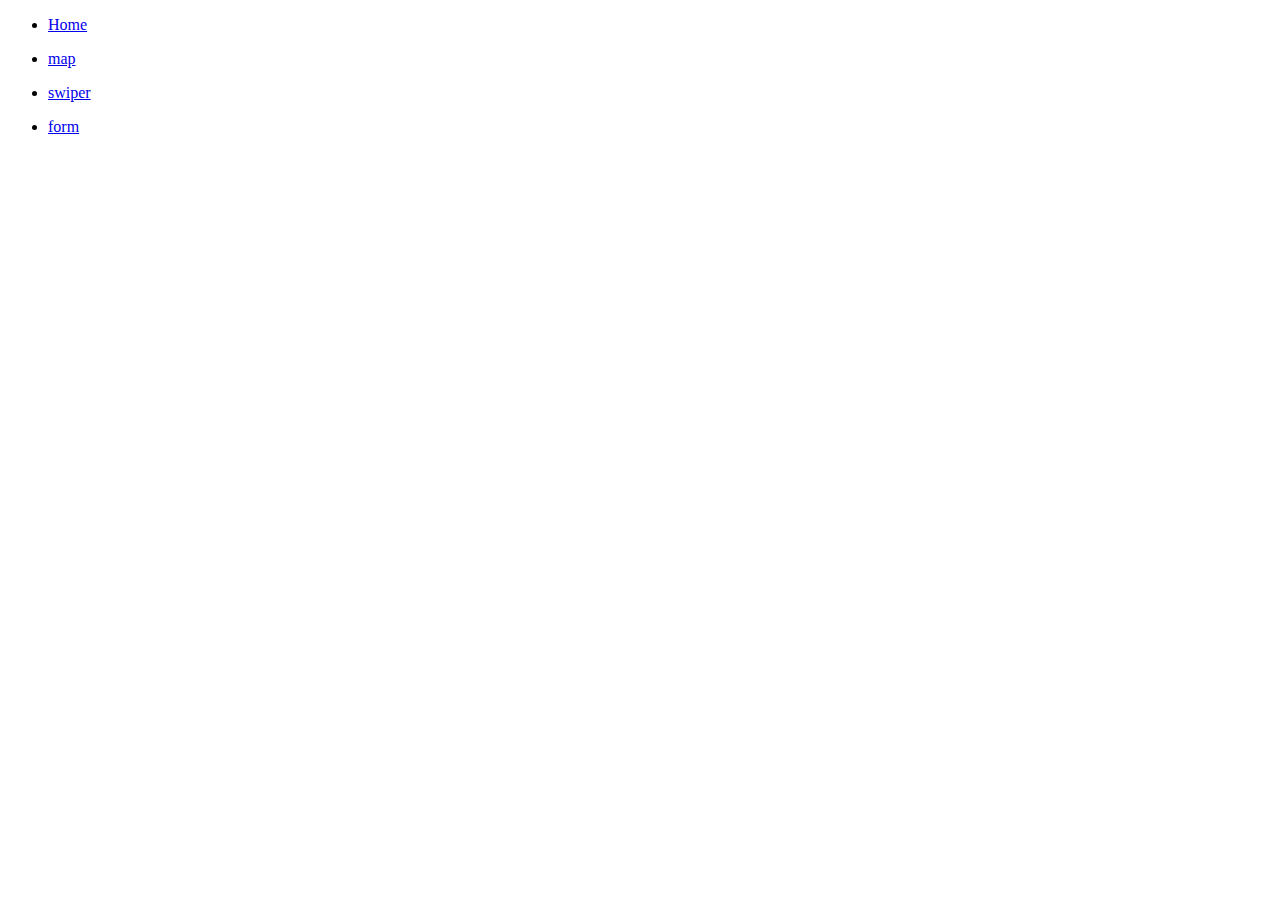
<file: index.html>
<!DOCTYPE html>
<html lang="en">
  <head>
    <meta charset="UTF-8" />
    <meta http-equiv="X-UA-Compatible" content="IE=edge" />
    <meta name="viewport" content="width=device-width, initial-scale=1.0" />
    <title>Document</title>
    <link rel="stylesheet" href="css/index.css" />
  </head>
  <body>
    <header>
      <ul class="nav_links">
        <li class="link">
          <a href="index.html"><p>Home</p></a>
        </li>

        <li class="link">
          <a href="map.html"><p>map</p></a>
        </li>

        <li class="link">
          <a href="sviper.html"><p>swiper</p></a>
        </li>

        <li class="link">
          <a href="./form/form.html"><p>form</p></a>
        </li>
      </ul>
    </header>
  </body>
</html>
</file>
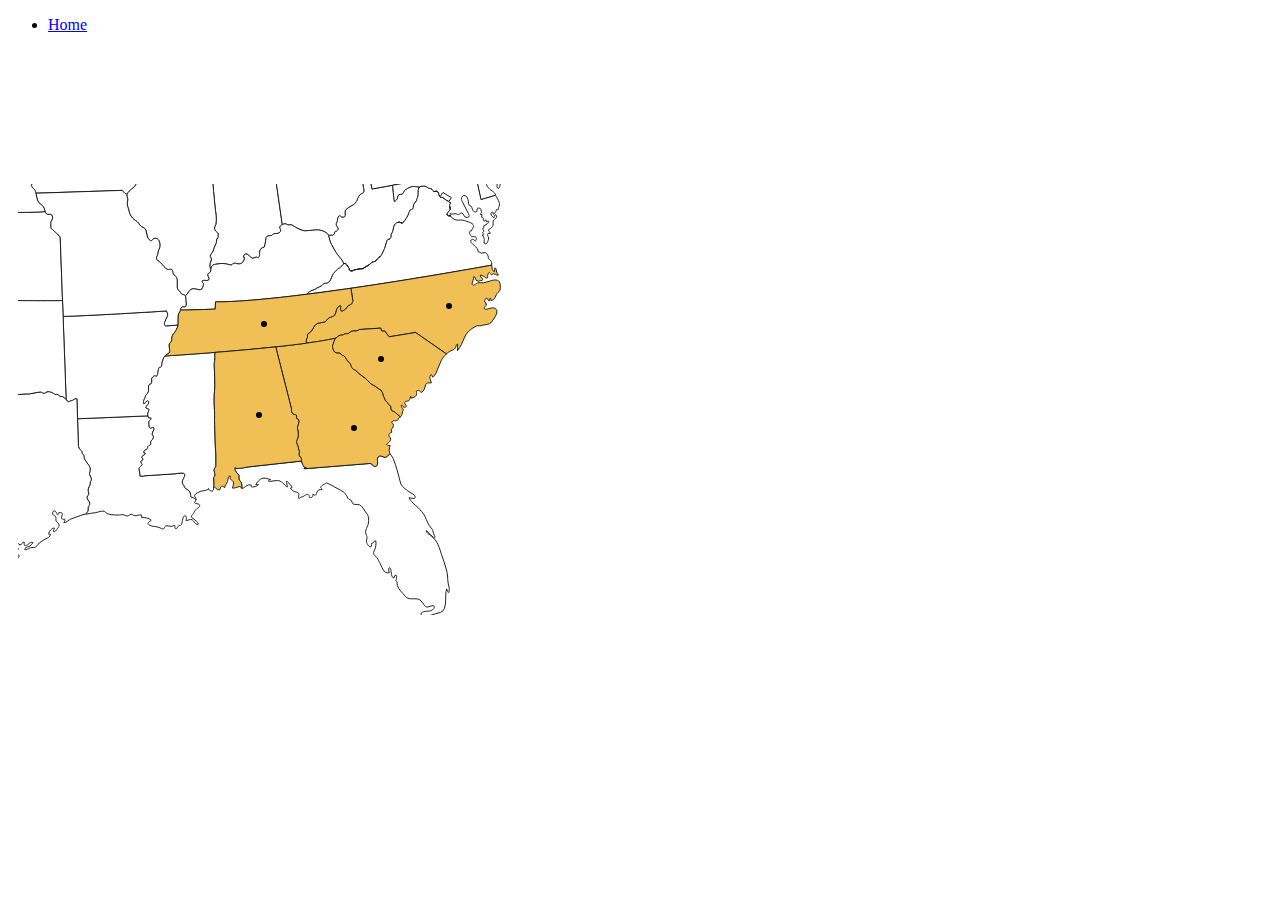
<file: map.html>
<!DOCTYPE html>
<html lang="en">
  <head>
    <meta charset="UTF-8" />
    <meta http-equiv="X-UA-Compatible" content="IE=edge" />
    <meta name="viewport" content="width=device-width, initial-scale=1.0" />
    <title>Document</title>
    <link rel="stylesheet" href="css/index.css" />
  </head>
  <body>
    <header>
      <ul class="nav_links">
        <li class="link">
          <a href="./index.html"><p>Home</p></a>
        </li>
      </ul>
    </header>

    <section class="map_section <?=get_sub_field('list_or_text');?>">
      <style>
        .map_section {
          margin: 140px 0 80px 0;
        }
        .map_section .wrapper {
          display: grid;
          grid-template-columns: repeat(2, 1fr);
        }
        .map_section .text_wrapper {
          display: flex;
          flex-direction: column;
          justify-content: center;
          margin-right: 30px;
        }
        .map_section .title {
          margin: 20px 0 45px 0;
        }
        .map_section .map_wrapper {
          position: relative;
          background-color: transparent;
          padding: 10px;
        }
        .map_section .list {
          list-style: none;
          display: grid;
          grid-template-columns: 33% 33%;
          margin: 0;
          padding: 0;
        }
        .map_section .item {
          position: relative;
          display: flex;
          align-items: center;
          padding: 0 0 0 10px;
          margin: 0 0 5px 0;
        }
        .map_section .item .link {
          color: var(--text_color);
          line-height: 1.05;
          font-family: var(--font);
          font-size: 21px;
        }
        .map_section .item::before {
          content: url('/wp-content/uploads/2023/08/drop.svg');
          position: absolute;
          left: -0;
        }
        .map_section .item .link:hover,
        .map_section .item .link:focus {
          cursor: pointer;
          color: #f0bf56;
        }
        .map_section.text {
          margin: 160px 0 90px 0;
        }
        .map_section.text .map_wrapper {
          order: -1;
        }

        /*MAP SVG*/

        #svg-map .hover-state {
          position: relative;
          /*scale: 1;*/
          transform-origin: center;
          transition: 0.2s;
          cursor: pointer;
        }
        #svg-map .hover-state:hover {
          scale: 1.1;
          z-index: 10;
        }
        .hover-dec {
          pointer-events: none;
          position: absolute;
          width: 5%;
        }
        .hover-dec > .dot {
          width: 6px;
          height: 6px;
          background-color: #000;
          border-radius: 6px;
          position: relative;
          scale: 1;
          left: 11px;
          transition: 0.2s;
          bottom: 12px;
        }
        /*MARKER*/

        .hover-dec > svg {
          scale: 0;
          transition: 0.2s;
        }
        .hover-dec .svg {
          scale: 0;
        }

        .hover-dec.hover > .dot {
          scale: 0;
        }
        .hover-dec.hover > svg {
          scale: 1;
        }

        /*MAP AREA*/

        .map-area {
          position: relative;
          max-width: 528px;
          width: 100%;
        }
        .map-area svg {
          width: 100%;
        }

        /*STATE*/

        #state_01 {
          top: 46%;
          right: 52%;
        }
        #state_02 {
          top: 49%;
          right: 34%;
        }
        #state_03 {
          top: 33%;
          right: 29%;
        }
        #state_04 {
          top: 21%;
          right: 16%;
        }
        #state_05 {
          top: 25%;
          right: 51%;
        }

        /*RESPONSE*/

        @media (max-width: 1024px) {
          .map_section .wrapper {
            grid-template-columns: 100%;
          }
          .map_section .map_wrapper {
            margin-top: 80px;
          }
          .map_section .list {
            width: 100%;
            gap: 0 10px;
          }
          .map_section .title {
            font-size: 40px;
          }
        }
        @media (max-width: 767px) {
          .map_section.text {
            margin: 50px 0;
          }
          .map_section.text .map_wrapper {
            margin-top: 0;
          }
          .map_section .item .link {
            line-height: 1.4;
          }
          .map_section .map_wrapper {
            margin-top: 50px;
          }
        }
        @media (max-width: 440px) {
          .hover-dec > .dot {
            width: 4px;
            height: 4px;
          }
          #state_01 {
            top: 43%;
            right: 51%;
          }
          #state_02 {
            top: 45%;
            right: 33%;
          }
          #state_03 {
            top: 29%;
            right: 27%;
          }
          #state_04 {
            top: 17%;
            right: 16%;
          }
          #state_05 {
            top: 21%;
            right: 51%;
          }
        }

        @media (max-width: 375px) {
          .map_section .list {
            grid-template-columns: 1fr 1fr;
          }
          #state_01 {
            top: 38%;
            right: 55%;
          }
          #state_02 {
            top: 40%;
            right: 40%;
          }
          #state_03 {
            top: 29%;
            right: 30%;
          }
          #state_04 {
            top: 15%;
            right: 20%;
          }
          #state_05 {
            top: 17%;
            right: 54%;
          }
        }
      </style>

      <div class="container">
        <div class="wrapper">
          <div class="map_wrapper">
            <div>
              <div class="map-area">
                <div area="alabama" id="state_01" class="hover-dec">
                  <svg
                    width="28"
                    height="36"
                    viewBox="0 0 28 36"
                    fill="none"
                    xmlns="http://www.w3.org/2000/svg"
                  >
                    <circle cx="14" cy="14" r="7" fill="white"></circle>
                    <path
                      d="M1.42847 14.1972L1.42847 14.1967C1.42725 11.7564 2.14998 9.37057 3.50521 7.34117C4.86044 5.31177 6.78725 3.73003 9.04178 2.79611C11.2963 1.86219 13.7772 1.61809 16.1705 2.09469C18.5638 2.57128 20.762 3.74716 22.4867 5.47351L22.4887 5.4754C23.6364 6.61803 24.5461 7.97694 25.1651 9.47348C25.7842 10.97 26.1003 12.5745 26.0951 14.194V14.1972C26.0951 16.5569 25.2645 19.0392 24.0187 21.4189C22.7773 23.7902 21.1579 25.9949 19.662 27.7816C18.3848 29.3059 17.0275 30.7601 15.596 32.1382C14.5671 33.1287 12.9565 33.1287 11.9276 32.1382C10.4961 30.7601 9.13879 29.3059 7.86165 27.7816C6.36569 25.9949 4.74632 23.7902 3.50489 21.4189C2.25909 19.0392 1.42847 16.5569 1.42847 14.1972ZM13.7618 7.48291C11.9811 7.48291 10.2733 8.19031 9.01408 9.44948C7.75491 10.7087 7.04752 12.4165 7.04752 14.1972C7.04752 15.9779 7.75491 17.6857 9.01408 18.9449C10.2733 20.2041 11.9811 20.9115 13.7618 20.9115C15.5425 20.9115 17.2503 20.2041 18.5095 18.9449C19.7687 17.6857 20.4761 15.9779 20.4761 14.1972C20.4761 12.4165 19.7687 10.7087 18.5095 9.44948C17.2503 8.19031 15.5425 7.48291 13.7618 7.48291Z"
                      fill="#F0BF56"
                      stroke="#1D1D1D"
                      stroke-width="2"
                    ></path>
                  </svg>
                  <div class="dot"></div>
                </div>
                <div area="georgia" id="state_02" class="hover-dec">
                  <svg
                    width="28"
                    height="36"
                    viewBox="0 0 28 36"
                    fill="none"
                    xmlns="http://www.w3.org/2000/svg"
                  >
                    <circle cx="14" cy="14" r="7" fill="white"></circle>
                    <path
                      d="M1.42847 14.1972L1.42847 14.1967C1.42725 11.7564 2.14998 9.37057 3.50521 7.34117C4.86044 5.31177 6.78725 3.73003 9.04178 2.79611C11.2963 1.86219 13.7772 1.61809 16.1705 2.09469C18.5638 2.57128 20.762 3.74716 22.4867 5.47351L22.4887 5.4754C23.6364 6.61803 24.5461 7.97694 25.1651 9.47348C25.7842 10.97 26.1003 12.5745 26.0951 14.194V14.1972C26.0951 16.5569 25.2645 19.0392 24.0187 21.4189C22.7773 23.7902 21.1579 25.9949 19.662 27.7816C18.3848 29.3059 17.0275 30.7601 15.596 32.1382C14.5671 33.1287 12.9565 33.1287 11.9276 32.1382C10.4961 30.7601 9.13879 29.3059 7.86165 27.7816C6.36569 25.9949 4.74632 23.7902 3.50489 21.4189C2.25909 19.0392 1.42847 16.5569 1.42847 14.1972ZM13.7618 7.48291C11.9811 7.48291 10.2733 8.19031 9.01408 9.44948C7.75491 10.7087 7.04752 12.4165 7.04752 14.1972C7.04752 15.9779 7.75491 17.6857 9.01408 18.9449C10.2733 20.2041 11.9811 20.9115 13.7618 20.9115C15.5425 20.9115 17.2503 20.2041 18.5095 18.9449C19.7687 17.6857 20.4761 15.9779 20.4761 14.1972C20.4761 12.4165 19.7687 10.7087 18.5095 9.44948C17.2503 8.19031 15.5425 7.48291 13.7618 7.48291Z"
                      fill="#F0BF56"
                      stroke="#1D1D1D"
                      stroke-width="2"
                    ></path>
                  </svg>
                  <div class="dot"></div>
                </div>
                <div area="south_carolina" id="state_03" class="hover-dec">
                  <svg
                    width="28"
                    height="36"
                    viewBox="0 0 28 36"
                    fill="none"
                    xmlns="http://www.w3.org/2000/svg"
                  >
                    <circle cx="14" cy="14" r="7" fill="white"></circle>
                    <path
                      d="M1.42847 14.1972L1.42847 14.1967C1.42725 11.7564 2.14998 9.37057 3.50521 7.34117C4.86044 5.31177 6.78725 3.73003 9.04178 2.79611C11.2963 1.86219 13.7772 1.61809 16.1705 2.09469C18.5638 2.57128 20.762 3.74716 22.4867 5.47351L22.4887 5.4754C23.6364 6.61803 24.5461 7.97694 25.1651 9.47348C25.7842 10.97 26.1003 12.5745 26.0951 14.194V14.1972C26.0951 16.5569 25.2645 19.0392 24.0187 21.4189C22.7773 23.7902 21.1579 25.9949 19.662 27.7816C18.3848 29.3059 17.0275 30.7601 15.596 32.1382C14.5671 33.1287 12.9565 33.1287 11.9276 32.1382C10.4961 30.7601 9.13879 29.3059 7.86165 27.7816C6.36569 25.9949 4.74632 23.7902 3.50489 21.4189C2.25909 19.0392 1.42847 16.5569 1.42847 14.1972ZM13.7618 7.48291C11.9811 7.48291 10.2733 8.19031 9.01408 9.44948C7.75491 10.7087 7.04752 12.4165 7.04752 14.1972C7.04752 15.9779 7.75491 17.6857 9.01408 18.9449C10.2733 20.2041 11.9811 20.9115 13.7618 20.9115C15.5425 20.9115 17.2503 20.2041 18.5095 18.9449C19.7687 17.6857 20.4761 15.9779 20.4761 14.1972C20.4761 12.4165 19.7687 10.7087 18.5095 9.44948C17.2503 8.19031 15.5425 7.48291 13.7618 7.48291Z"
                      fill="#F0BF56"
                      stroke="#1D1D1D"
                      stroke-width="2"
                    ></path>
                  </svg>
                  <div class="dot"></div>
                </div>
                <div area="north_carolina" id="state_04" class="hover-dec">
                  <svg
                    width="28"
                    height="36"
                    viewBox="0 0 28 36"
                    fill="none"
                    xmlns="http://www.w3.org/2000/svg"
                  >
                    <circle cx="14" cy="14" r="7" fill="white"></circle>
                    <path
                      d="M1.42847 14.1972L1.42847 14.1967C1.42725 11.7564 2.14998 9.37057 3.50521 7.34117C4.86044 5.31177 6.78725 3.73003 9.04178 2.79611C11.2963 1.86219 13.7772 1.61809 16.1705 2.09469C18.5638 2.57128 20.762 3.74716 22.4867 5.47351L22.4887 5.4754C23.6364 6.61803 24.5461 7.97694 25.1651 9.47348C25.7842 10.97 26.1003 12.5745 26.0951 14.194V14.1972C26.0951 16.5569 25.2645 19.0392 24.0187 21.4189C22.7773 23.7902 21.1579 25.9949 19.662 27.7816C18.3848 29.3059 17.0275 30.7601 15.596 32.1382C14.5671 33.1287 12.9565 33.1287 11.9276 32.1382C10.4961 30.7601 9.13879 29.3059 7.86165 27.7816C6.36569 25.9949 4.74632 23.7902 3.50489 21.4189C2.25909 19.0392 1.42847 16.5569 1.42847 14.1972ZM13.7618 7.48291C11.9811 7.48291 10.2733 8.19031 9.01408 9.44948C7.75491 10.7087 7.04752 12.4165 7.04752 14.1972C7.04752 15.9779 7.75491 17.6857 9.01408 18.9449C10.2733 20.2041 11.9811 20.9115 13.7618 20.9115C15.5425 20.9115 17.2503 20.2041 18.5095 18.9449C19.7687 17.6857 20.4761 15.9779 20.4761 14.1972C20.4761 12.4165 19.7687 10.7087 18.5095 9.44948C17.2503 8.19031 15.5425 7.48291 13.7618 7.48291Z"
                      fill="#F0BF56"
                      stroke="#1D1D1D"
                      stroke-width="2"
                    ></path>
                  </svg>
                  <div class="dot"></div>
                </div>
                <div area="tennessee" id="state_05" class="hover-dec">
                  <svg
                    width="28"
                    height="36"
                    viewBox="0 0 28 36"
                    fill="none"
                    xmlns="http://www.w3.org/2000/svg"
                  >
                    <circle cx="14" cy="14" r="7" fill="white"></circle>
                    <path
                      d="M1.42847 14.1972L1.42847 14.1967C1.42725 11.7564 2.14998 9.37057 3.50521 7.34117C4.86044 5.31177 6.78725 3.73003 9.04178 2.79611C11.2963 1.86219 13.7772 1.61809 16.1705 2.09469C18.5638 2.57128 20.762 3.74716 22.4867 5.47351L22.4887 5.4754C23.6364 6.61803 24.5461 7.97694 25.1651 9.47348C25.7842 10.97 26.1003 12.5745 26.0951 14.194V14.1972C26.0951 16.5569 25.2645 19.0392 24.0187 21.4189C22.7773 23.7902 21.1579 25.9949 19.662 27.7816C18.3848 29.3059 17.0275 30.7601 15.596 32.1382C14.5671 33.1287 12.9565 33.1287 11.9276 32.1382C10.4961 30.7601 9.13879 29.3059 7.86165 27.7816C6.36569 25.9949 4.74632 23.7902 3.50489 21.4189C2.25909 19.0392 1.42847 16.5569 1.42847 14.1972ZM13.7618 7.48291C11.9811 7.48291 10.2733 8.19031 9.01408 9.44948C7.75491 10.7087 7.04752 12.4165 7.04752 14.1972C7.04752 15.9779 7.75491 17.6857 9.01408 18.9449C10.2733 20.2041 11.9811 20.9115 13.7618 20.9115C15.5425 20.9115 17.2503 20.2041 18.5095 18.9449C19.7687 17.6857 20.4761 15.9779 20.4761 14.1972C20.4761 12.4165 19.7687 10.7087 18.5095 9.44948C17.2503 8.19031 15.5425 7.48291 13.7618 7.48291Z"
                      fill="#F0BF56"
                      stroke="#1D1D1D"
                      stroke-width="2"
                    ></path>
                  </svg>
                  <div class="dot"></div>
                </div>

                <svg
                  id="svg-map"
                  viewBox="0 0 528 431"
                  fill="none"
                  xmlns="http://www.w3.org/2000/svg"
                >
                  <g clip-path="url(#clip0_14007_17169)">
                    <path
                      d="M261.87 48.2535C260.09 50.1954 257.741 49.0479 255.616 49.8512C254.618 50.2222 254.276 51.2022 253.385 51.5448C252.408 51.9218 251.297 51.5058 250.309 51.826C247.814 52.6338 248.038 53.6317 247.786 56.3155C247.56 58.6942 246.82 60.7647 246.336 63.0043C243.158 64.2819 241.829 64.6469 241.626 68.3764C241.55 69.6496 241.922 71.5076 241.285 72.5847C239.803 75.1205 239.806 73.0067 237.993 73.1368C236.62 73.2356 235.997 74.4309 234.831 74.3366C233.739 74.2499 231.932 72.3319 231.025 71.6767C229.837 70.806 229.648 69.7588 227.896 70.049C226.527 70.2719 225.282 71.8113 225.414 73.1069C225.736 73.1069 226.114 73.1802 226.446 73.1907C226.764 77.001 223.835 80.4613 220.031 79.8943C218.018 79.5981 217.302 78.7454 215.209 79.5936C214.155 80.0185 214.53 80.765 213.043 80.9998C211.937 81.1749 211.238 80.6124 210.238 80.3656C206.304 79.3961 203.796 79.1882 200.144 79.8838C196.756 80.5286 193.794 80.1875 192.989 84.1759C192.859 84.8042 192.883 85.3099 192.893 85.7856C191.898 83.8408 191.481 81.8825 192.091 79.3288C192.485 77.6892 193.554 76.3158 193.349 74.9066C193.092 73.1906 191.813 73.2909 192.367 71.2488C192.712 69.9652 194.338 68.6278 194.893 67.2649C195.473 65.8348 195.595 64.5287 196.296 63.1194C197.944 59.8057 198.593 58.6209 198.79 54.6774C200.537 54.5024 199.688 53.5943 199.938 52.601C199.938 52.5052 200.157 49.8512 200.168 49.8512C199.455 48.0336 197.478 47.6012 196.797 45.6489C195.858 42.9965 197.23 42.6824 197.843 40.2618C199.159 35.0556 197.478 27.6683 196.98 22.2542C195.286 4.03715 192.793 -21.7198 190.98 -41.1262C191.705 -39.3654 192.418 -37.5477 193.637 -36.0786C197.142 -31.8359 203.064 -33.7793 206.99 -36.3135C208.037 -36.9912 209.023 -37.7437 210.01 -38.5007C210.498 -38.8836 210.957 -39.3205 211.387 -39.8097C222.18 -40.7626 246.06 -42.917 252.077 -43.9208L252.177 -41.6154C252.177 -41.6154 251.932 -41.6528 252.461 -41.6782L264.279 40.6238C263.213 41.1549 262.247 41.8625 262 42.5746C261.194 44.8979 264.167 45.7462 261.87 48.2535Z"
                      fill="white"
                      stroke="#1D1D1D"
                    ></path>
                    <path
                      d="M190.623 304.86V305.009L190.347 305.137V304.86H190.623Z"
                      fill="white"
                      stroke="#1D1D1D"
                    ></path>
                    <path
                      d="M175.362 329.588C174.549 330.918 173.033 331.45 173.575 333.286C175.416 334.341 176.725 335.906 178.321 337.262C179.328 338.115 182.272 340.94 178.801 340.377C176.842 340.063 175.85 336.859 174.272 335.861C172.12 334.502 170.713 336.473 168.252 336.669C168.016 335.407 169.383 331.474 166.704 331.848C164.879 332.103 164.475 336.239 164.189 337.627C164.01 338.492 163.971 339.91 163.42 340.629C162.459 341.893 161.794 341.08 160.667 341.745C159.592 342.391 158.442 346.5 156.898 343.888C156.442 343.127 157.724 342.201 156.921 341.629C156.457 341.285 153.95 342.317 153.301 342.37C151.737 342.498 149.009 341.207 147.684 342.066C145.417 343.535 147.132 346.162 143.368 344.467C141.527 343.631 140.208 342.946 138.072 342.665C135.708 342.352 133.707 342.364 131.573 341.11C128.138 339.098 131.158 338.262 133.21 336.253C130.878 333.968 126.935 333.516 123.414 333.293C123.353 332.522 123.28 331.809 123.62 331.165C120.996 330.026 118.631 332.432 116.087 331.597C114.804 331.177 114.73 330.092 113.118 330.254C112.06 330.363 111.189 331.438 110.208 331.771C108.255 332.426 107.894 331.691 106.062 330.979C104.243 330.273 103.394 330.722 101.486 330.969C98.9514 331.293 95.7549 331.014 93.2459 330.605C91.9802 330.402 90.438 330.098 89.2426 329.621C87.9709 329.117 87.2834 327.77 86.2239 327.299C84.3007 326.446 79.9103 328.238 77.7614 328.617C74.2153 329.241 70.8888 329.497 67.5415 330.161C67.6236 330.043 67.7074 329.929 67.7985 329.823C68.078 329.455 68.4515 329.076 68.7325 328.699C68.8221 328.518 69.0119 328.238 69.1031 328.051L69.6619 327.492C70.2208 326.738 70.1312 325.43 70.1312 324.59C70.1312 324.124 70.0415 323.655 70.1312 323.281C70.2208 322.721 70.7827 322.346 71.0636 321.879C71.624 321.038 71.7211 319.819 71.624 318.884C71.5344 317.762 70.5032 316.92 69.9399 315.986C69.4766 315.051 68.8221 314.21 68.9163 313.088C69.0119 312.062 70.3165 311.405 70.6946 310.379C70.9755 309.347 70.4151 308.317 70.2209 307.379C69.9399 306.356 70.0415 305.049 70.5032 304.114C70.6945 303.551 70.8784 302.989 71.1608 302.432C71.4388 301.961 71.8168 301.403 71.9991 300.839C72.3742 299.808 72.0948 298.783 72.2801 297.756C72.3742 297.193 72.9346 297.005 73.217 296.536C73.495 296.072 73.4023 295.512 73.3052 294.949C73.1199 293.828 72.558 292.892 72.0948 291.954C71.905 291.486 71.6241 290.928 71.5344 290.462C71.4388 289.9 71.5344 289.429 71.624 288.868C71.8168 287.279 72.4654 285.69 72.0948 284.1C71.905 283.072 71.3461 282.046 70.7827 281.205C70.2208 280.267 69.3825 279.61 68.8221 278.681C68.5412 278.207 68.2632 277.646 67.9808 277.182C67.7028 276.807 67.3307 276.436 67.0498 275.963C66.5776 275.218 66.3938 274.377 66.1158 273.532C65.932 272.789 66.1158 271.762 65.6511 271.201C64.7545 270.111 64.1448 269.894 63.9864 268.299C63.8549 266.938 63.565 267.116 62.6803 266.219C61.6343 265.162 60.3162 263.184 60.4149 261.657L59.5601 234.76L129.912 231.887C130.115 232.662 130.427 233.621 130.651 233.796C131.355 234.329 132.927 232.87 133.102 234.543C133.199 235.475 131.256 236.612 131.026 237.346C130.729 238.317 130.937 242.424 131.455 243.242C132.643 245.129 134.519 242.745 135.753 243.653C136.82 244.437 135.066 247.256 134.773 248.001C134.504 248.689 134.096 249.48 134.206 250.252C134.363 251.312 135.004 251.199 135.281 251.934C135.81 253.291 135.293 254.41 134.356 255.632C133.943 256.171 133.183 256.501 132.849 257.163C132.356 258.166 132.878 258.533 132.855 259.425C132.816 261.315 132.147 260.865 130.657 261.848C129.142 262.841 129.823 264.366 128.747 265.353C127.795 266.219 126.232 265.663 125.978 267.448C125.917 267.88 125.941 268.502 126.011 268.923C127.9 268.634 127.615 269.642 126.734 270.489C125.872 271.319 123.698 271.824 123.922 273.439C124.106 274.763 126.037 274.265 124.917 275.733C123.822 277.158 122.062 276.44 123.182 278.791C123.794 280.071 125.103 280.113 123.562 281.618C121.627 283.519 120.644 283.335 121.322 286.155C121.805 288.162 121.982 290.045 122.092 292.116C123.414 292.098 125.821 292.238 126.918 291.767C132.42 291.406 137.912 291.05 143.41 290.693C147.696 290.409 151.983 290.121 156.269 289.845C158.904 289.676 162.801 288.658 165.389 289.248C168.225 289.895 166.117 293.299 165.169 295.271C164.667 296.319 164.032 298.014 164.466 299.247C164.817 300.216 165.706 300.875 166.151 301.868C166.683 303.066 166.504 303.535 167.69 304.434C168.605 305.137 169.738 305.62 170.594 306.397C171.754 307.454 172.423 308.892 172.644 310.433C172.731 311.003 172.478 312.177 172.75 312.645C173.064 313.19 174.298 313.251 174.836 313.458C175.717 313.8 177.475 315.006 177.991 315.824C177.762 316.846 177.035 317.817 176.362 318.528C177.505 319.994 180.513 319.463 181.434 320.74C182.77 322.607 179.539 324.196 178.335 325.155C176.6 326.54 176.437 327.836 175.362 329.588Z"
                      fill="white"
                      stroke="#1D1D1D"
                    ></path>
                    <path
                      d="M401.865 2.85279C400.369 3.98827 400.241 6.26968 400.232 8.1741C400.229 8.22347 400.229 8.27434 400.232 8.32371C400.229 8.37607 400.229 8.42394 400.229 8.47331C400.223 8.52268 400.223 8.57056 400.223 8.62591C400.223 9.12708 400.223 9.6342 400.209 10.1384C400.196 10.3927 400.184 10.6456 400.161 10.8999C400.143 11.1467 400.115 11.3996 400.078 11.6539C399.989 12.2762 399.842 12.906 399.6 13.5314C399.6 13.5314 399.599 13.5313 399.596 13.5358C399.507 13.7692 399.405 13.9966 399.29 14.23C399.287 14.2375 399.281 14.2494 399.278 14.2584C399.198 14.417 399.129 14.589 399.062 14.764C399.012 14.8867 398.972 15.0139 398.929 15.1426C398.906 15.2024 398.891 15.2578 398.869 15.3161C398.785 15.5839 398.698 15.8652 398.604 16.1524C398.576 16.2332 398.549 16.3154 398.524 16.3962C398.5 16.4635 398.476 16.5234 398.453 16.5878C398.421 16.679 398.389 16.7688 398.353 16.857C398.262 16.9737 398.169 17.0829 398.075 17.1936C397.422 17.976 396.795 18.6553 396.303 19.4706C395.926 20.4026 395.551 21.1536 395.369 22.0841C395.363 22.0871 395.363 22.0871 395.363 22.0916C395.363 22.4012 395.363 22.7453 395.339 23.0999C395.332 23.2181 395.318 23.3363 395.302 23.4559C395.294 23.5248 395.282 23.5936 395.272 23.6579C395.249 23.7941 395.22 23.9272 395.181 24.0543C395.127 24.2458 395.058 24.4344 394.967 24.6079C394.876 24.7814 394.762 24.94 394.622 25.0836C394.42 25.2347 394.211 25.317 393.99 25.3739C393.867 25.4068 393.742 25.4292 393.619 25.4591C393.531 25.4801 393.443 25.4966 393.353 25.5175C393.263 25.5369 393.178 25.5608 393.092 25.5908C392.987 25.6177 392.884 25.6581 392.784 25.7135L392.778 25.7165C392.737 25.7374 392.7 25.7583 392.663 25.7808C392.549 25.8556 392.436 25.9409 392.329 26.0501C392.282 26.0965 392.235 26.1503 392.193 26.2027C392.074 26.3657 391.963 26.5452 391.851 26.7337C391.747 26.9178 391.65 27.1092 391.555 27.3037C391.555 27.3097 391.551 27.3097 391.551 27.3097C391.454 27.5087 391.364 27.7136 391.279 27.9246C391.192 28.134 391.106 28.3494 391.022 28.5724C390.944 28.7863 390.867 29.0017 390.789 29.2156C390.789 29.2201 390.786 29.2201 390.786 29.2201C390.711 29.4356 390.638 29.648 390.565 29.8604C390.418 30.2808 390.275 30.6892 390.136 31.0647C389.704 32.0162 389.193 32.9258 388.634 33.7964C388.501 34.0119 388.366 34.2198 388.224 34.4278C388.165 34.5235 388.102 34.6118 388.036 34.706C387.722 35.1578 387.4 35.6036 387.074 36.0315C386.912 36.2499 386.746 36.4609 386.584 36.6733C386.309 37.2373 385.92 37.7998 385.508 38.2037C385.437 38.268 385.372 38.3309 385.306 38.3877C385.298 38.3907 385.299 38.3907 385.299 38.3907C385.233 38.4535 385.163 38.5014 385.094 38.5508C384.949 38.6899 384.847 38.7931 384.758 38.8739C384.734 38.8934 384.708 38.9128 384.689 38.9293C384.628 38.9787 384.568 39.013 384.509 39.04C384.489 39.0489 384.469 39.058 384.448 39.0655C384.427 39.0699 384.411 39.0774 384.391 39.0819C384.329 39.0954 384.26 39.1029 384.184 39.1059C384.072 39.1133 383.946 39.1133 383.779 39.1133H383.596V38.9218C383.032 39.1133 382.474 38.3638 381.915 38.1738C381.738 38.1738 381.524 38.1873 381.289 38.2127C381.21 38.2202 381.126 38.2276 381.044 38.2411C380.875 38.2636 380.702 38.2905 380.519 38.3234C380.182 38.3832 379.832 38.461 379.502 38.5508C379.311 38.6031 379.121 38.666 378.95 38.7259L378.949 38.7303C378.889 38.7513 378.835 38.7707 378.774 38.7961C378.667 38.8365 378.565 38.8859 378.469 38.9353C378.421 38.9592 378.377 38.9846 378.336 39.0086C378.278 39.04 378.229 39.0744 378.179 39.1088C378.027 39.215 377.884 39.3257 377.751 39.4439C377.68 39.5023 377.615 39.5591 377.552 39.6205C377.488 39.6818 377.426 39.7431 377.368 39.8045C376.652 40.5465 376.207 41.4396 375.895 42.4045C375.785 42.7232 375.699 43.0538 375.617 43.3829C375.37 44.3838 375.218 45.4175 375.005 46.4004C374.886 46.761 374.842 47.1185 374.727 47.5269C374.708 47.5972 374.686 47.672 374.663 47.7438C374.638 47.8261 374.603 47.9099 374.569 48.0012C374.532 48.0865 374.49 48.1762 374.445 48.2704C374.258 48.8285 373.695 49.2055 373.327 49.952L373.326 49.9549C373.312 49.9968 373.294 50.0387 373.29 50.0791C373.281 50.1195 373.267 50.1614 373.258 50.2048C373.242 50.2781 373.232 50.3529 373.22 50.4307C373.125 51.1203 373.258 51.8624 373.197 52.5775C373.181 52.7241 373.163 52.8662 373.127 53.0083C373.088 53.1804 373.028 53.3494 372.946 53.511C372.852 53.6561 372.758 53.8057 372.661 53.9568C372.565 54.1079 372.468 54.2545 372.365 54.3937C372.236 54.5732 372.094 54.7332 371.937 54.8469C371.876 54.8918 371.812 54.9337 371.745 54.9621C371.715 54.9771 371.68 54.9891 371.646 55.0025C371.646 55.0025 371.64 55.0025 371.64 55.0055C371.549 55.0504 371.456 55.0908 371.371 55.1282C371.367 55.1282 371.367 55.1342 371.367 55.1342C371.056 55.2628 370.784 55.3376 370.519 55.4184C370.483 55.4304 370.443 55.4423 370.409 55.4558C370.274 55.5007 370.143 55.553 370.008 55.6144C369.965 55.6338 369.92 55.6578 369.878 55.6847C369.842 55.7042 369.809 55.7236 369.772 55.7491C369.352 56.0632 369.112 56.3774 368.977 56.7289C368.925 56.8621 368.892 57.0072 368.873 57.1553C368.847 57.3049 368.84 57.459 368.84 57.622V57.6265H368.647C368.578 57.8839 368.511 58.1412 368.444 58.3985C367.998 60.0681 367.538 61.7346 366.991 63.3488C366.875 63.6854 366.756 64.0235 366.632 64.3571C366.632 64.3571 366.632 64.3571 366.632 64.3616C366.508 64.6937 366.383 65.0288 366.245 65.3535C366.175 65.521 366.108 65.6856 366.038 65.8487C365.291 67.3447 364.729 68.8437 363.981 70.1497C363.781 70.4519 363.596 70.8065 363.399 71.1625C363.36 71.2403 363.313 71.3181 363.27 71.3959C363.201 71.5216 363.128 71.6442 363.055 71.7624C363.013 71.8252 362.976 71.8851 362.935 71.9435C362.853 72.0617 362.771 72.1723 362.686 72.2726C362.645 72.3189 362.605 72.3668 362.563 72.4072C362.486 72.4895 362.405 72.5658 362.32 72.6331C362.27 72.675 362.218 72.7094 362.163 72.7423C361.886 72.9219 361.561 73.0131 361.178 72.9622C360.846 73.616 360.093 74.4179 359.537 75.106C359.461 75.2033 359.382 75.2975 359.316 75.3918C359.268 75.4501 359.223 75.5025 359.167 75.5594C359.07 75.679 358.963 75.7913 358.851 75.9079C358.799 75.9678 358.741 76.0231 358.684 76.0784C358.518 76.252 358.336 76.415 358.149 76.5676C357.961 76.7262 357.763 76.8743 357.565 77.0045C357.56 77.0045 357.56 77.0045 357.56 77.009C357.364 77.1421 357.155 77.2603 356.952 77.3695C356.746 77.4712 356.532 77.561 356.326 77.6298L356.318 77.6328C356.178 77.6792 356.046 77.7241 355.916 77.763C355.788 77.8094 355.665 77.8467 355.543 77.8856C355.482 77.9036 355.423 77.9231 355.367 77.944C355.305 77.9635 355.247 77.9828 355.187 78.0053C354.845 78.1235 354.524 78.2417 354.195 78.3928C353.975 78.4945 353.756 78.6127 353.519 78.7518C352.935 79.2201 352.423 79.621 351.94 80.0324C351.746 80.197 351.557 80.3646 351.375 80.5396C351.371 80.5396 351.371 80.5396 351.371 80.5441C351.276 80.6323 351.182 80.7221 351.09 80.8179C350.975 80.9076 350.863 80.9958 350.741 81.0751C350.741 81.0751 350.738 81.0751 350.738 81.0781C350.507 81.2442 350.278 81.3893 350.045 81.5239C350.042 81.5239 350.042 81.5269 350.042 81.5269C349.456 81.871 348.875 82.1478 348.289 82.4993C347.165 83.0618 346.231 83.9969 345.109 84.5609C344.365 84.9274 343.618 84.7449 342.685 84.7449C341.747 84.7449 340.817 85.1204 339.885 85.3029C338.945 85.4914 338.016 85.4914 337.079 85.6784C336.675 85.7607 336.3 85.9163 335.934 86.0883C335.929 86.0883 335.929 86.0913 335.929 86.0913C335.772 86.1691 335.62 86.2454 335.46 86.3277C335.454 86.3277 335.454 86.3307 335.454 86.3307C335.137 86.4953 334.816 86.6628 334.466 86.8004C333.713 86.9844 332.409 86.9844 331.851 86.4264C331.476 86.0509 331.291 85.4914 331.291 85.1204C331.231 84.884 331.227 84.7419 331.236 84.6387C331.239 84.537 331.256 84.4756 331.231 84.4053C331.204 84.3155 331.126 84.2093 330.913 83.9969C330.04 83.3401 329.543 82.0461 328.928 81.0138C328.933 81.0094 328.933 81.0093 328.928 81.0093C328.869 80.9076 328.806 80.8089 328.744 80.7146C328.679 80.6219 328.613 80.5321 328.547 80.4453C328.547 80.4453 328.547 80.4453 328.547 80.4423C328.489 80.3555 328.416 80.2748 328.344 80.197C327.988 79.8095 327.573 79.5432 327.033 79.5073C326.478 79.4699 325.989 79.633 325.545 79.9187V79.9142C325.145 78.1355 324.287 76.445 322.812 74.6213C320.258 71.4453 318.238 69.4122 316.446 65.8487C314.684 62.345 312.048 58.6887 311.395 54.9113C311.334 54.5612 311.268 54.2306 311.199 53.9149C311.165 53.7608 311.129 53.6052 311.092 53.4601C311.075 53.3913 311.059 53.3285 311.042 53.2627C311.015 53.149 310.986 53.0352 310.954 52.9245C310.908 52.7645 310.859 52.6089 310.811 52.4593C310.77 52.3276 310.73 52.2065 310.684 52.0823C310.678 52.0584 310.669 52.0345 310.66 52.009C310.611 51.8923 310.566 51.7726 310.522 51.6574C310.47 51.5363 310.415 51.4136 310.356 51.2939C311.683 50.9348 314.702 51.3776 315.597 50.7029C316.718 49.8622 316.156 48.1792 317.277 47.3384C318.124 47.0587 318.398 47.3384 319.243 46.4976C319.521 46.2179 320.085 45.6584 320.085 45.0959C320.361 43.6896 318.68 42.5676 318.398 41.4501C317.842 39.7626 318.398 39.2045 318.958 37.7998C319.804 36.1167 319.243 33.3132 320.642 32.1897C322.044 30.7864 322.604 32.4725 323.726 33.032C324.568 33.3133 325.966 33.032 326.53 32.7492C327.368 31.9085 327.084 31.3489 327.084 30.5097C327.084 29.1049 326.808 27.4219 327.368 26.3014C327.927 25.4591 329.608 24.0543 330.729 23.4963C331.851 22.0916 334.094 21.8103 335.495 20.6883C336.337 20.1273 336.895 19.2865 337.452 18.724C337.735 17.8833 338.857 17.0425 339.138 16.2002C339.42 15.361 339.42 13.9562 340.258 13.3982C340.258 12.8342 340.536 12.8342 340.817 12.2747C341.375 11.1512 342.222 10.3105 343.343 9.74646C343.902 9.4697 345.021 8.90565 345.581 8.34613C345.862 7.78214 345.862 6.38337 345.862 5.82087C345.862 4.13934 345.021 2.73756 345.021 1.05304C345.021 -0.91124 345.021 -2.59274 345.581 -4.27727C346.145 -5.96029 346.983 -7.64333 347.261 -9.0451C347.934 -11.5075 347.529 -13.614 346.638 -15.6426C346.409 -16.1617 346.148 -16.6733 345.862 -17.1834C346.424 -18.0242 346.145 -19.423 346.424 -20.2682C346.983 -21.109 348.382 -21.3902 348.663 -22.2325C348.941 -22.1741 349.193 -22.1966 349.413 -22.2774L353.989 4.98009L374.638 1.24902C374.727 2.03593 374.747 2.75848 374.865 3.5783C375.005 5.11771 375.143 6.80376 375.282 8.48529C375.422 10.3104 375.564 11.992 375.847 13.675C375.986 14.9346 376.409 16.3409 376.409 17.602C376.684 17.4629 377.386 17.3223 377.386 16.9049C378.179 16.0985 378.826 15.7724 379.305 14.631C379.733 13.6331 379.53 12.3839 380.082 11.4698C381.44 9.20035 383.819 11.4085 385.056 9.29765C385.675 8.24596 385.72 7.33481 386.624 6.38334C387.444 5.52612 388.482 5.09528 389.456 4.45348C391.515 3.12203 393.553 2.32912 396.158 2.45628C396.236 2.46078 396.331 2.46529 396.433 2.47725C396.545 2.48174 396.656 2.49224 396.771 2.51019C396.901 2.52216 397.032 2.5386 397.161 2.55804C397.247 2.56851 397.333 2.57898 397.419 2.59245C397.779 2.63882 398.175 2.69268 398.589 2.74205C398.822 2.77048 399.054 2.8004 399.29 2.82584C399.405 2.8393 399.523 2.85276 399.646 2.86024C399.821 2.88119 399.993 2.89762 400.167 2.91408C400.309 2.92455 400.454 2.93355 400.601 2.93803C400.741 2.94253 400.88 2.94253 401.024 2.93803C401.189 2.93355 401.363 2.92311 401.524 2.90217C401.639 2.8887 401.75 2.86925 401.865 2.85279Z"
                      fill="white"
                      stroke="#1D1D1D"
                    ></path>
                    <path
                      d="M489.249 -29.3117C489.712 -27.1844 489.832 -24.9568 489.817 -22.7861C489.802 -20.4523 488.98 -19.2016 487.859 -17.2733C486.589 -15.0607 486.694 -12.6655 486.559 -10.2076C486.455 -8.00394 485.692 -6.29698 484.407 -4.5197C483.182 -2.81274 482.614 -1.48423 482.151 0.580279C481.927 1.55269 481.015 5.88811 479.446 4.01061C478.221 2.52207 480.746 -7.80642 476.667 -4.58698C476.039 -4.0918 475.217 -2.8367 474.335 -2.81725C473.469 -2.80827 473.065 -3.75973 472.572 -4.3357C471.123 -6.02321 469.434 -5.32158 467.775 -6.4047C467.267 -6.73084 466.323 -8.15499 465.392 -8.96883C465.386 -8.99576 465.375 -9.02422 465.369 -9.04516C464.949 -10.0295 464.25 -10.3078 464.25 -11.2907V-12.8346C464.25 -13.9013 462.863 -14.6732 462.893 -15.9343C462.915 -16.7048 463.262 -17.2538 463.74 -17.749C464.047 -18.0796 464.416 -18.3878 464.777 -18.7259C465.478 -19.3752 466.339 -19.9766 466.904 -20.6872C467.521 -21.4621 467.88 -22.0396 468.582 -22.6739C469.314 -23.3367 470.405 -23.8587 470.809 -24.7548C471.003 -25.2096 470.794 -25.8215 470.973 -26.2883C471.182 -26.8029 471.705 -27.0318 471.915 -27.5554C472.423 -28.7448 471.974 -29.602 471.496 -30.6133C470.704 -32.3172 471.197 -34.7603 470.106 -36.5091C467.596 -36.6452 467.85 -39.3036 466.592 -40.7398C465.885 -41.5492 464.936 -41.6494 464.35 -42.5695C463.824 -43.4102 463.621 -44.6624 463.716 -45.6543C463.957 -48.1646 463.745 -50.1558 463.267 -52.6676C462.989 -54.1726 462.978 -54.3297 463.964 -55.507C464.777 -56.466 464.954 -57.3352 465.365 -58.4228C465.707 -59.3324 466.311 -59.4401 466.766 -60.0968C467.372 -60.9481 467.028 -61.892 467.297 -62.9123C467.611 -64.2079 468.582 -65.2087 469.404 -66.2844C469.449 -66.1841 469.509 -66.0869 469.568 -65.9911C470.002 -65.4301 470.136 -65.4301 470.839 -65.4301C472.094 -65.4301 473.215 -65.291 474.47 -64.8691C475.038 -64.73 475.74 -64.5894 476.293 -64.4487C476.995 -64.1675 477.414 -63.7471 478.266 -63.608C479.655 -63.3267 480.926 -62.7672 482.181 -62.3453C484.363 -61.6108 486.395 -61.5764 487.471 -59.1199C488.188 -57.4474 488.92 -56.3373 488.382 -54.599C488.084 -53.6714 487.65 -52.9189 487.949 -51.966C488.173 -51.2329 488.89 -50.7647 489.085 -50.0047C489.339 -48.959 488.651 -48.3022 488.636 -47.3433C487.277 -48.0823 486.365 -47.5348 485.558 -45.7605C484.452 -43.3594 485.319 -42.6488 487.396 -41.4744C489.862 -40.0726 490.504 -38.6484 489.458 -36.0154C488.472 -33.5634 488.696 -31.8295 489.249 -29.3117Z"
                      fill="white"
                      stroke="#1D1D1D"
                    ></path>
                    <path
                      d="M199.937 52.6018C199.688 53.5951 200.537 54.5032 198.79 54.6782C198.592 58.6218 197.944 59.8066 196.296 63.1202C195.595 64.5295 195.472 65.8356 194.892 67.2658C194.338 68.6287 192.712 69.9661 192.367 71.2497C191.812 73.2917 193.092 73.1915 193.349 74.9074C193.553 76.3166 192.485 77.69 192.09 79.3296C191.481 81.8833 191.898 83.8417 192.893 85.7865C192.915 86.5225 192.912 87.1838 192.277 88.1323C191.493 89.2992 189.779 89.1376 189.785 90.8251C189.785 92.2224 190.905 93.3444 191.183 94.7462C190.905 98.392 184.179 94.7461 184.179 97.5527C184.179 98.3919 185.303 98.9544 185.578 99.7967C185.86 100.356 185.303 101.198 185.303 101.762C184.457 104.285 183.898 106.248 181.096 105.688C178.856 105.408 176.894 104.566 174.653 104.846C172.13 105.126 171.29 107.088 169.887 109.053C169.354 110.119 168.448 111.119 167.339 111.849C167.008 111.335 166.519 110.939 165.785 110.731C163.886 110.194 163.768 110.67 162.786 108.878C161.949 107.356 160.994 106.961 159.98 105.688C158.46 103.785 159.488 99.3584 159.24 96.9034C159.076 95.3191 158.957 94.0774 157.973 92.7729C157.022 91.5133 155.755 90.9313 155.081 89.4233C154.601 88.3282 154.864 86.2577 153.777 85.5381C152.633 84.7826 150.768 85.9092 149.334 85.3497C147.095 84.4805 144.721 81.0127 143.028 79.1232C141.296 77.1918 137.929 76.5291 138.498 73.1466C138.639 72.3163 139.156 71.9916 139.429 71.2736C139.695 70.5944 139.683 70.0842 139.806 69.2195C140.012 67.7953 140.348 66.5611 140.979 65.3044C142.276 62.7298 142.385 59.295 140.894 56.5453C139.363 53.7343 136.455 53.5712 134.441 55.8003C133.122 57.2529 132.912 57.1855 131.361 55.8047C130.206 54.7725 129.46 53.5054 129.158 52.0168C128.667 49.5993 128.508 46.2452 126.687 44.3527C125.774 43.3998 124.315 43.2861 123.194 42.4423C121.962 41.5103 121.35 40.3808 120.526 39.1585C118.942 36.8068 116.434 36.4612 114.547 34.1154C112.703 31.8325 111.528 29.9461 111.027 27.0393C110.585 24.4871 109.013 21.7493 109.218 19.1403C109.325 17.6981 109.94 16.594 109.781 14.9888C109.633 13.5975 108.701 12.1733 108.804 10.8703C108.816 10.7072 108.849 10.5457 108.897 10.3706C109.469 8.36298 112.39 5.80626 113.796 4.65582C116.576 2.38336 118.112 2.06921 117.955 -2.03288C117.83 -5.25381 119.781 -7.62054 116.479 -9.91993C117.245 -14.9825 120.022 -17.3387 124.672 -18.6791C126.776 -19.2865 127.727 -20.9904 129.762 -21.8177C132.153 -22.7752 132.138 -24.1994 133.086 -26.5287C133.618 -27.8363 134.452 -28.6889 134.582 -30.0847C134.718 -31.5538 134.096 -33.2593 134.018 -34.7598C133.951 -36.0718 134.493 -38.2261 134.035 -39.4319C133.523 -40.7783 131.842 -41.2555 130.986 -42.379C130.06 -43.5788 130.016 -44.8968 129.299 -46.1161C128.531 -47.4161 127.205 -47.8081 126.122 -48.7371C125.16 -49.5704 124.725 -50.6984 124.248 -51.7591L185.692 -57.4574C185.733 -54.401 185.984 -51.4045 187.397 -48.3871C188.359 -46.3271 189.553 -44.3807 190.479 -42.2982C190.645 -41.9108 190.816 -41.5248 190.98 -41.1254C192.793 -21.719 195.285 4.03799 196.98 22.255C197.478 27.6691 199.159 35.0565 197.842 40.2626C197.23 42.6832 195.858 42.9973 196.796 45.6498C197.478 47.6021 199.455 48.0344 200.167 49.8521C200.157 49.8521 199.937 52.506 199.937 52.6018Z"
                      fill="white"
                      stroke="#1D1D1D"
                    ></path>
                    <path
                      d="M471.916 -27.555C471.706 -27.0314 471.183 -26.8024 470.974 -26.2878C470.795 -25.8211 471.004 -25.2092 470.81 -24.7544C470.406 -23.8583 469.315 -23.3362 468.583 -22.6735C467.881 -22.0392 467.522 -21.4617 466.905 -20.6867C466.34 -19.9761 465.479 -19.3747 464.779 -18.7255C464.417 -18.3874 464.048 -18.0791 463.741 -17.7485C463.507 -17.8547 463.263 -17.9565 462.99 -18.0223C462.147 -18.4442 461.029 -18.4442 460.044 -18.5833C459.206 -18.7254 458.226 -18.8631 457.383 -18.3021C456.545 -17.7411 455.563 -17.3207 454.445 -16.7612C453.88 -16.6191 453.326 -16.4799 453.181 -15.9189C453.043 -15.497 453.043 -15.0782 452.903 -14.6578C452.62 -14.2359 452.06 -13.9561 451.64 -13.6734C451.292 -13.3263 451.051 -12.9284 450.82 -12.502L374.637 1.2494L353.987 4.98047L349.413 -22.2755L342.178 -65.3908C343.401 -65.7708 344.695 -65.8949 345.985 -66.2719C347.974 -66.8569 348.425 -68.4502 349.559 -69.9791C350.474 -71.2148 351.832 -72.1618 353.059 -73.0744C354.026 -73.785 355.013 -74.0049 356.03 -74.2786L357.629 -62.3449C357.629 -62.3449 430.64 -77.7464 449.01 -82.5307C449.249 -82.4649 449.476 -82.4021 449.678 -82.4021C450.24 -82.2629 451.219 -82.402 451.778 -81.9801C452.483 -81.6989 453.043 -81.0002 453.744 -80.5784C454.303 -80.2986 454.999 -80.158 455.703 -80.0189C456.823 -79.8783 457.804 -79.597 457.804 -78.3343C457.804 -77.0702 457.664 -75.5293 458.226 -74.2682C458.508 -73.5651 459.064 -73.1447 459.626 -72.5852C459.905 -72.1618 459.769 -72.0226 460.328 -71.882C460.611 -71.7429 461.029 -71.882 461.309 -71.882C462.008 -71.882 462.709 -71.882 463.41 -71.3225C464.111 -70.9022 464.251 -69.9192 465.088 -69.4974C466.213 -69.077 468.314 -69.2161 468.882 -67.955C469.106 -67.3715 469.151 -66.7836 469.405 -66.2839C468.583 -65.2083 467.612 -64.2074 467.298 -62.9119C467.029 -61.8916 467.373 -60.9476 466.768 -60.0964C466.312 -59.4396 465.708 -59.3319 465.366 -58.4224C464.955 -57.3348 464.779 -56.4655 463.966 -55.5066C462.979 -54.3292 462.99 -54.1721 463.268 -52.6671C463.746 -50.1553 463.958 -48.1641 463.718 -45.6538C463.622 -44.662 463.825 -43.4098 464.351 -42.569C464.937 -41.649 465.886 -41.5487 466.593 -40.7394C467.851 -39.3032 467.597 -36.6448 470.107 -36.5087C471.198 -34.7598 470.705 -32.3168 471.497 -30.6128C471.975 -29.6015 472.424 -28.7443 471.916 -27.555Z"
                      fill="white"
                      stroke="#1D1D1D"
                    ></path>
                    <path
                      d="M134.583 -30.0848C134.453 -28.689 133.62 -27.8363 133.088 -26.5288C132.14 -24.1995 132.155 -22.7752 129.764 -21.8178C127.729 -20.9905 126.778 -19.2865 124.674 -18.6791C120.024 -17.3387 117.247 -14.9825 116.481 -9.91997C119.783 -7.62058 117.832 -5.25385 117.957 -2.03292C118.114 2.06917 116.578 2.38333 113.798 4.65578C112.392 5.80622 109.471 8.36295 108.898 10.3706C108.745 10.2943 108.586 10.215 108.428 10.1252C107.869 9.84399 107.404 9.46845 106.844 9.18869C106.47 8.90744 106.282 8.72345 106.004 8.34645C105.626 7.97693 105.164 7.59844 104.787 7.22443C104.602 6.94318 104.227 6.66344 104.227 6.38219L17.9398 9.21119C17.9144 9.10796 17.8905 9.00919 17.8711 8.90746C17.375 6.79059 16.683 5.48307 15.0243 4.1172C12.6244 2.14694 13.9364 1.33312 13.6734 -1.33129C13.5673 -2.39796 13.125 -3.15494 12.8291 -4.13633C12.182 -6.27863 13.5614 -8.3955 12.2389 -10.454C11.6292 -11.4025 10.5323 -12.0981 10.3111 -13.2545C10.0989 -14.3526 10.492 -15.5944 10.4516 -16.7613C10.3455 -19.505 9.02594 -19.9089 7.1042 -21.5171C7.80505 -22.9368 7.49721 -25.1494 7.39709 -26.7172C7.2626 -28.8835 6.78891 -29.5911 5.14811 -30.8089C4.85223 -31.8292 5.26767 -32.7552 5.12571 -33.7366C4.95386 -34.9259 4.59372 -34.6581 3.86448 -35.4136C2.43288 -36.8976 4.20219 -37.8881 3.88987 -39.6504C3.61491 -41.2945 1.99803 -42.0574 1.62593 -43.5489C1.29418 -44.852 1.24635 -46.158 1.08795 -47.482C0.941501 -48.8359 0.548461 -49.2054 -0.0567536 -50.4247C-0.337693 -50.89 -0.433326 -51.3492 -0.499078 -51.8144V-51.8204C-0.537931 -52.0553 -0.572307 -52.2917 -0.617138 -52.528C-1.03855 -54.0689 -1.45697 -55.1925 -1.18051 -56.7349C-1.03855 -57.4365 -0.757599 -58.1367 -0.757599 -58.8368V-60.9417C-0.757599 -61.784 -1.18053 -62.345 -1.45698 -63.1857C-1.59895 -63.7467 -1.45692 -64.589 -1.31645 -65.15C-1.18046 -65.9907 -1.1805 -66.6924 -0.757599 -67.394C-0.337684 -68.0956 -0.0567449 -68.516 -0.197215 -69.3598C-0.337684 -70.2006 -1.03856 -70.621 -1.45698 -71.182C-1.8769 -71.743 -2.0188 -72.5852 -1.87684 -73.2853C-1.73637 -74.1276 -1.03855 -74.4088 -1.18051 -75.2481C-1.18051 -75.8555 -1.3852 -76.3552 -1.44049 -76.9311C-0.918963 -76.9267 0.857794 -76.9206 3.60442 -76.9162C23.4854 -76.8593 94.4196 -76.8833 111.421 -79.826C111.606 -77.8751 111.977 -76.0006 112.965 -74.2623C113.656 -73.0385 114.303 -71.5649 114.218 -70.1048C114.127 -68.4442 113.03 -68.3769 112.392 -67.0679C110.895 -64.0175 114.398 -61.8513 115.302 -59.4053C115.787 -58.0828 115.565 -56.5119 116.881 -55.5635C118.072 -54.7048 119.755 -55.1012 121.139 -54.7766C122.995 -54.3398 123.655 -53.0996 124.25 -51.7591C124.727 -50.6985 125.161 -49.5704 126.124 -48.7372C127.207 -47.8081 128.533 -47.4162 129.301 -46.1161C130.018 -44.8969 130.062 -43.5789 130.988 -42.3791C131.844 -41.2556 133.525 -40.7784 134.037 -39.432C134.495 -38.2262 133.953 -36.0718 134.02 -34.7598C134.098 -33.2593 134.719 -31.5538 134.583 -30.0848Z"
                      fill="white"
                      stroke="#1D1D1D"
                    ></path>
                    <path
                      d="M148.498 134.209C148.776 133.554 149.241 132.897 149.435 132.151C149.714 131.496 149.714 130.935 149.714 130.188C149.538 128.913 149.064 127.948 148.347 127.012H148.312C145.222 127.202 63.3358 132.269 45.0972 132.342L48.1277 215.499C48.2891 215.668 48.4386 215.837 48.5805 216.004C49.0991 216.637 49.3038 217.458 50.1421 217.735C51.0372 218.031 51.8069 217.029 52.6646 216.867C53.479 216.718 53.9991 216.734 54.7164 216.287C56.0598 215.443 57.4644 214.29 58.9244 214.906L59.5595 234.76L129.911 231.887V231.881C129.815 231.501 129.745 231.163 129.717 230.99C129.524 229.628 129.926 228.768 130.473 227.664C132.266 224.062 130.123 225.525 127.891 223.848C127.849 221.734 131.852 219.868 130.473 217.34C129.231 215.056 127.426 218.933 126.175 219.972C124.086 218.093 126.865 214.933 127.297 212.892C127.713 210.934 127.952 211.198 129.207 209.862C130.138 208.874 130.534 207.567 130.657 206.303C130.791 204.86 130.338 203.218 130.651 201.817C131.094 199.813 131.915 200.67 133.091 199.718C134.854 198.293 132.435 193.413 134.735 193.366C135.025 192.364 137.434 190.813 137.788 192.434C139.984 192.569 140.035 187.01 140.409 185.587C140.539 185.096 140.898 183.829 141.305 183.482C141.923 182.957 142.677 183.391 142.791 183.318C143.997 182.501 143.661 180.94 143.913 179.558C144.388 176.99 145.297 174.129 146.956 171.996C147.045 171.876 147.136 171.767 147.229 171.655C148.268 170.426 149.804 170.239 150.883 169.135C152.066 167.924 151.744 166.942 151.578 165.347C151.433 163.901 151.159 162.486 151.206 161.046C151.271 159.188 151.974 159.082 153.065 157.824C154.308 156.377 153.634 154.793 153.91 153.08C154.16 151.583 154.837 150.779 155.71 149.639C157.592 147.18 159.599 144.116 160.07 140.931C156.215 141.591 152.199 141.55 148.307 141.83C144.327 142.114 147.752 135.945 148.498 134.209Z"
                      fill="white"
                      stroke="#1D1D1D"
                    ></path>
                    <path
                      d="M38.7186 49.4434C37.7293 48.5443 36.8939 47.5135 35.9091 46.6369C35.0289 45.8574 33.7139 45.3413 33.1416 44.2522C32.6081 43.2364 33.0325 42.047 32.9713 40.919C32.91 39.8299 32.6141 38.9174 33.1087 37.7729C33.965 35.7922 35.6177 33.5198 34.1652 31.3146C32.7202 29.1155 30.2142 31.3445 28.3447 29.5643C27.7873 29.0377 27.4361 28.3645 27.1791 27.6524C-14.5135 30.4365 -101.883 25.0373 -124.131 23.5667L-128.345 112.593C-36.2669 117.396 34.4761 116.76 44.5271 116.643L42.2527 54.2127C42.5262 52.0734 40.0515 50.6492 38.7186 49.4434Z"
                      fill="white"
                      stroke="#1D1D1D"
                    ></path>
                    <path
                      d="M72.0954 291.954C71.9056 291.486 71.6246 290.928 71.535 290.463C71.4394 289.9 71.5349 289.429 71.6246 288.868C71.8174 287.279 72.466 285.69 72.0954 284.1C71.9056 283.072 71.3466 282.046 70.7833 281.205C70.2214 280.267 69.3831 279.611 68.8227 278.682C68.5417 278.207 68.2638 277.646 67.9814 277.183C67.7034 276.807 67.3313 276.436 67.0504 275.963C66.5782 275.218 66.3943 274.378 66.1164 273.532C65.9326 272.789 66.1164 271.763 65.6517 271.202C64.7551 270.111 64.1454 269.894 63.9869 268.299C63.8554 266.938 63.5656 267.116 62.6809 266.22C61.6349 265.162 60.3168 263.184 60.4154 261.657L59.5606 234.76L58.9255 214.906C57.4655 214.29 56.0609 215.443 54.7175 216.287C54.0002 216.734 53.4801 216.718 52.6657 216.868C51.808 217.029 51.0383 218.031 50.1432 217.735C49.3048 217.458 49.1002 216.637 48.5816 216.004C48.4397 215.837 48.2902 215.668 48.1288 215.499C47.8733 215.226 47.5968 214.962 47.3652 214.697C46.7809 214.048 46.2653 213.358 45.4733 212.917C44.4721 212.36 44.0507 212.555 43.042 212.55C41.3713 212.538 40.9559 210.683 39.4959 210.323C38.683 210.125 38.0195 210.625 37.35 210.505C36.6461 210.382 35.9648 209.588 35.3625 209.227C34.3269 208.617 32.6533 207.897 31.4652 207.7C30.6404 207.567 29.7333 207.564 28.9428 207.826C27.9789 208.14 27.5365 208.993 26.5099 209.227C24.8676 209.598 24.0173 207.826 22.3138 207.986C19.5671 208.242 16.7084 208.919 13.9977 209.413C12.2986 209.718 10.4321 210.037 8.67029 209.957C6.77841 209.868 5.10774 210.047 3.23083 210.317C1.24483 210.602 0.209198 210.646 -1.5123 209.507C-2.94389 208.56 -4.61456 208.717 -6.2733 209.115C-7.13257 209.32 -7.9664 210.007 -8.87347 209.986C-10.0451 209.95 -9.92255 208.785 -11.2226 208.913C-12.1357 209.007 -12.8903 209.15 -13.8378 208.919C-14.5894 208.741 -15.1408 208.34 -15.891 208.476C-17.4914 208.768 -18.2999 210.433 -19.8854 210.815C-21.1945 211.121 -23.2582 211.244 -24.1175 210.047C-24.6241 209.341 -25.0918 208.927 -25.6955 208.274C-26.9209 206.955 -27.3184 205.688 -29.131 207.348C-30.0904 208.231 -31.8448 210.322 -33.3586 209.788C-34.7647 209.295 -35.5254 206.66 -36.4653 205.553C-37.0556 204.852 -37.5114 203.489 -38.3781 203.095C-39.2717 202.697 -39.5945 203.287 -40.3626 203.617C-41.18 203.964 -41.455 203.569 -42.3247 203.195C-43.172 202.83 -43.9849 203.336 -44.7351 203.016C-45.7214 203.454 -47.2367 202.416 -47.9345 201.722C-48.3559 201.296 -48.604 200.727 -49.2391 200.525C-49.8951 200.319 -50.2732 200.743 -50.9307 200.7C-52.2114 199.829 -53.8836 200.679 -55.4033 200.224C-56.2103 199.976 -56.8812 200.082 -57.739 199.924C-58.6999 199.746 -59.5472 199.544 -60.5096 199.442C-61.4465 199.34 -61.9935 199.051 -62.4328 198.17C-63.2562 196.508 -63.8569 194.215 -65.4873 193.138C-67.3761 191.887 -69.014 193.106 -71.003 192.928C-72.6393 192.786 -73.3326 191.164 -75.1109 191.437C-76.0449 191.576 -76.5112 191.996 -77.4451 191.553C-78.4493 191.079 -78.1131 190.333 -78.7497 189.659C-79.4012 188.967 -79.8376 189.137 -80.2486 188.16C-80.7865 186.871 -82.2047 185.916 -83.6109 185.916C-83.7977 185.916 -84.0771 185.916 -84.1727 185.828C-84.4342 185.649 -84.2848 185.388 -84.4238 185.204L-82.6739 129.678C-86.2589 129.552 -138.337 127.618 -151.685 127.118L-159.149 257.244L-249.867 251.84L-249.822 251.981C-249.776 252.216 -249.637 252.358 -249.541 252.59C-249.495 252.633 -249.541 252.73 -249.495 252.775C-249.495 252.872 -249.401 252.961 -249.355 253.011C-249.305 253.152 -249.216 253.291 -249.12 253.381C-248.981 253.478 -248.796 253.522 -248.655 253.619C-248.515 253.715 -248.374 253.804 -248.234 253.943C-247.954 254.133 -247.484 254.316 -247.581 254.741C-247.624 254.878 -247.654 254.952 -247.663 255.016L-246.228 255.167C-245.998 255.719 -245.835 256.31 -245.534 256.832C-244.882 257.944 -244.145 258.565 -243.084 259.217C-241.757 260.037 -242.212 261.005 -241.623 262.224C-240.641 264.267 -237.839 264.861 -237.672 267.33C-237.582 268.649 -237.195 269.198 -236.041 269.723C-234.719 270.337 -233.725 271.345 -232.712 272.379C-231.188 273.923 -230.163 275.796 -229.001 277.607C-228.431 278.499 -227.577 278.993 -226.67 279.485C-225.487 280.121 -224.888 281.039 -224.624 282.345C-224.384 283.52 -224.284 284.533 -223.306 285.276C-222.461 285.922 -221.032 286.479 -220.455 287.353C-219.828 288.294 -219.557 289.468 -218.864 290.407C-218.016 291.537 -217.053 291.212 -215.903 290.976C-214.059 290.594 -214.115 292.454 -213.191 293.373C-212.475 294.082 -211.263 294.287 -210.799 295.235C-210.261 296.329 -210.73 298.074 -210.748 299.247C-210.766 300.565 -210.972 302.075 -210.549 303.332C-209.678 305.914 -207.671 308.017 -206.821 310.647C-205.843 313.659 -205.576 316.936 -204.019 319.747C-202.705 322.099 -201.009 324.316 -199.557 326.592C-197.964 329.1 -195.701 331.023 -193.531 333.008C-192.327 334.115 -191.105 335.225 -189.682 336.034C-188.325 336.811 -186.829 337.236 -185.378 337.785C-183.843 338.368 -182.407 339.128 -181.175 340.226C-180.066 341.208 -179.208 342.424 -178.108 343.411C-175.778 345.504 -171.591 346.604 -168.579 345.626C-165.578 344.641 -165.433 340.725 -163.77 338.469C-162.827 337.179 -161.576 336.163 -160.569 334.936C-159.583 333.734 -158.989 332.375 -158.489 330.918C-157.471 327.92 -156.116 325.808 -153.441 324.021C-151.065 322.436 -148.662 321.685 -145.837 321.351C-145.633 321.179 -145.302 320.953 -145.022 321.014C-144.328 321.166 -144.156 322.332 -143.409 322.584C-142.556 322.877 -141.686 322.261 -140.827 322.307C-139.968 322.346 -139.279 322.721 -138.382 322.591C-137.636 322.487 -136.919 322.053 -136.202 322.439C-135.573 322.787 -135.254 323.463 -134.527 323.727C-133.769 323.999 -133.065 323.836 -132.328 323.595C-131.499 323.324 -130.511 322.793 -129.622 323.074C-128.944 323.294 -128.581 323.98 -127.895 324.205C-127.189 324.443 -126.399 324.206 -125.711 324.52C-125.102 324.796 -124.638 325.447 -124.287 325.999C-123.344 327.447 -123.421 329.509 -121.367 329.736C-119.505 329.935 -118.296 330.302 -117.182 331.922C-116.322 333.164 -115.544 334.47 -114.292 335.355C-113.718 335.759 -113.059 336.008 -112.697 336.636C-112.328 337.263 -112.4 338.05 -112.11 338.712C-111.721 339.597 -110.955 340.339 -110.122 340.798C-109.347 341.227 -108.371 341.184 -107.706 341.835C-106.896 342.615 -107.126 343.699 -107.036 344.676C-106.923 345.869 -105.396 345.612 -105.171 347.009C-105.056 347.736 -104.991 347.766 -104.563 348.384C-104.261 348.811 -104.109 349.327 -104.063 349.837C-103.945 351.064 -103.747 352.031 -103.311 353.21C-102.718 354.817 -101.168 355.912 -100.204 357.287C-99.4719 358.325 -99.2059 359.446 -98.9683 360.67C-98.7143 361.956 -98.0778 363.071 -97.6833 364.324C-97.2514 365.726 -96.301 366.307 -95.5478 367.479C-95.2191 367.999 -95.2729 368.549 -95.1055 369.074C-94.844 369.888 -94.1013 370.325 -93.5558 370.938C-92.6069 371.981 -91.1439 372.419 -90.3205 373.624C-89.6077 374.683 -90.3519 375.565 -89.1654 376.469C-88.75 376.791 -88.2927 376.895 -87.9699 377.352C-87.6621 377.794 -87.5753 378.405 -87.3901 378.897C-86.9836 379.931 -85.966 380.587 -85.4325 381.585C-84.9229 382.528 -84.5403 383.696 -84.2235 384.725C-83.8006 386.097 -83.2941 386.394 -82.1419 387.148C-81.051 387.86 -80.1335 388.258 -79.3086 389.296C-78.545 390.249 -78.0578 391.272 -77.4631 392.328C-76.9087 393.307 -76.1151 394.171 -75.8058 395.269C-75.4979 396.376 -75.5354 397.603 -75.4636 398.743C-75.4084 399.606 -75.5712 400.498 -75.4472 401.355C-75.368 401.903 -75.0661 402.378 -75.0871 402.928C-75.1409 404.47 -76.423 404.955 -74.9988 406.249C-74.2352 406.938 -74.697 407.725 -74.174 408.497C-73.6808 409.229 -72.8246 409.64 -72.318 410.339C-71.7875 411.085 -71.8936 411.943 -71.7531 412.792C-71.5858 413.796 -70.8251 413.976 -70.0271 414.514C-68.2877 415.696 -67.8693 417.666 -68.0097 419.678C-68.0665 420.467 -68.3983 421.18 -68.4909 421.94C-68.609 422.901 -68.1443 423.734 -67.6212 424.494C-67.5391 424.382 -67.3313 424.294 -67.2461 424.146C-66.5856 424.412 -65.822 424.556 -65.2243 424.946C-64.6071 425.353 -64.0975 425.951 -63.5042 426.397C-62.8527 426.885 -62.125 427.148 -61.451 427.576C-60.925 427.913 -60.5156 428.412 -59.994 428.758C-58.5505 429.724 -56.5092 430.239 -55.4003 431.587C-54.9072 432.187 -54.6143 432.58 -53.7192 432.327C-53.1708 432.169 -52.4535 431.81 -51.9245 431.566C-51.1818 431.21 -50.8934 430.825 -50.0266 430.685C-49.1524 430.543 -48.3873 430.442 -47.525 430.623C-46.8631 430.761 -46.2578 430.908 -45.7782 431.412C-45.3224 431.883 -45.1416 432.299 -44.505 432.597C-43.8564 432.903 -43.5591 432.909 -43.2213 433.59C-42.9374 434.158 -42.8343 434.728 -42.2978 435.153C-41.5566 435.744 -39.7469 435.99 -38.807 436.108C-38.2167 436.183 -37.5622 435.967 -36.9824 436.115C-36.4459 436.248 -36.0708 436.693 -35.5657 436.905C-33.5603 437.761 -31.2889 435.918 -29.6242 437.83C-28.5453 439.082 -27.4065 439.092 -25.821 439.471C-25.2083 439.62 -24.7406 439.816 -24.2639 440.261C-23.8545 440.641 -23.3628 441.287 -22.7546 441.428C-22.1957 441.562 -21.8087 441.133 -21.2886 441.073C-20.8 441.018 -20.2127 441.453 -19.7689 441.287C-19.2847 441.101 -18.4837 439.643 -18.4135 439.134C-18.2999 438.376 -18.7886 437.513 -19.062 436.848C-19.6209 435.497 -20.3233 433.919 -21.0525 432.719C-21.8131 431.47 -22.8757 430.879 -23.7529 429.697C-25.0425 427.956 -24.1892 427.316 -23.6706 425.449C-22.7008 421.94 -22.6933 418.715 -23.9501 415.193C-24.4253 413.854 -28.0835 406.644 -24.0741 407.725C-22.7322 413.105 -23.3164 418.806 -21.6009 424.086C-21.1257 425.559 -17.5094 435.298 -15.7998 433.949C-13.3566 432.025 -18.7213 421.347 -19.2712 418.951C-21.8266 407.682 -17.212 397.923 -13.9782 387.522C-17.9906 387.222 -17.7963 389.354 -19.0456 392.487C-19.8511 394.511 -20.0767 397.066 -21.4037 398.81C-21.9551 399.533 -23.5615 402.953 -24.76 401.378C-25.2083 400.779 -24.7062 400 -24.4581 399.398C-24.0308 398.366 -23.7648 397.328 -23.4838 396.248C-22.7546 393.38 -20.2739 390.861 -21.2393 387.827C-21.577 386.747 -22.0448 385.596 -23.0281 384.968C-24.0368 384.329 -24.7406 384.262 -24.4657 382.858C-23.9725 380.329 -21.9865 379.115 -20.6715 377.069C-20.0065 376.031 -19.5597 374.861 -18.4613 374.18C-17.2763 373.444 -16.3228 373.805 -16.7039 375.286C-15.6698 375.504 -14.8076 375.223 -14.1187 374.461C-13.7048 374.011 -13.391 373.478 -12.9845 373.025C-12.5511 372.534 -11.8323 372.261 -11.4408 371.806C-12.5616 373.119 -10.9701 373.77 -11.381 375.111C-11.7666 376.391 -13.0771 377.69 -14.2667 378.248C-15.0452 378.611 -15.625 378.433 -16.423 378.287C-17.3211 378.119 -17.9472 378.331 -18.7766 378.611C-18.8558 379.489 -18.675 380.481 -18.6869 381.386C-18.6974 382.202 -18.1654 383.476 -17.4466 382.339C-16.9744 381.591 -16.955 380.766 -15.9597 380.418C-13.6375 379.623 -16.3916 384.862 -16.1435 384.906C-12.5062 385.596 -10.0017 380.504 -7.1759 378.848C-5.0569 377.603 1.88443 374.174 1.1507 371.251C-0.00743103 370.866 -0.727783 371.391 -0.935501 372.289C-1.67969 371.617 -4.16626 371.139 -4.14384 369.587C-4.10799 367.621 -1.18648 366.953 -0.153885 365.844C1.73947 363.789 -0.957901 364.617 -1.03561 362.089C-1.0894 360.065 1.05952 358.55 1.8082 361.057C4.25447 361.187 3.89732 357.618 6.19415 358.068C6.34808 360.361 5.68604 362.647 8.61795 361.265C10.3021 360.474 12.8949 357.251 14.8988 358.656C14.1128 359.881 13.2908 361.118 12.061 361.932C10.7594 362.801 7.88123 362.952 7.04291 364.357C5.04645 367.695 11.7367 363.962 12.7439 363.705C14.2322 363.325 16.1032 363.986 17.49 363.19C18.5913 362.56 19.089 361.118 19.9871 360.237C21.6592 358.596 24.24 356.846 26.2648 355.643C28.7963 354.145 32.054 353.674 32.5352 350.211C31.9763 350.308 31.2321 350.049 30.6628 350.123C30.467 347.952 34.1386 343.491 36.4624 344.041C36.1037 345.213 34.1013 348.072 36.5535 347.624C37.4591 347.461 38.6785 345.392 39.2509 344.725C41.192 342.464 42.0348 341.178 39.8247 338.907C38.7188 337.759 38.0524 337.604 37.891 335.849C37.7206 333.936 38.6606 333.578 37.0631 332.081C35.9065 330.991 34.4987 331.237 34.5585 329.135C34.5944 327.972 35.379 326.548 36.7538 326.936C39.2538 327.636 38.9684 334.188 40.7542 328.617C43.994 328.427 44.9608 328.713 43.9401 331.805C42.8762 335.037 43.4096 335.17 46.8242 335.346C47.1515 336.557 46.6524 337.734 45.8499 338.614C48.5517 338.852 50.4257 335.939 52.8062 335.04C55.9563 333.847 59.193 332.733 62.3775 331.567C64.1334 330.924 65.84 330.486 67.542 330.161C67.6242 330.043 67.7079 329.929 67.7991 329.823C68.0785 329.455 68.4521 329.077 68.7331 328.7C68.8227 328.519 69.0125 328.239 69.1037 328.052L69.6625 327.492C70.2214 326.738 70.1318 325.431 70.1318 324.59C70.1318 324.125 70.0421 323.655 70.1318 323.281C70.2214 322.721 70.7833 322.346 71.0642 321.879C71.6246 321.038 71.7217 319.819 71.6246 318.884C71.5349 317.762 70.5038 316.92 69.9404 315.986C69.4772 315.051 68.8227 314.211 68.9169 313.089C69.0125 312.062 70.3171 311.406 70.6951 310.379C70.9761 309.347 70.4157 308.318 70.2214 307.38C69.9405 306.357 70.0421 305.049 70.5038 304.114C70.6951 303.551 70.879 302.989 71.1614 302.432C71.4394 301.961 71.8174 301.403 71.9997 300.839C72.3748 299.808 72.0953 298.784 72.2806 297.756C72.3748 297.193 72.9352 297.005 73.2176 296.537C73.4955 296.073 73.4029 295.512 73.3058 294.949C73.1205 293.829 72.5586 292.892 72.0954 291.954Z"
                      fill="white"
                      stroke="#1D1D1D"
                    ></path>
                    <path
                      d="M473.663 81.1471C473.603 81.1605 473.543 81.1681 473.483 81.1815C473.259 81.2204 473.035 81.2623 472.796 81.3042C472.632 81.3356 472.437 81.37 472.258 81.406C471.989 81.4538 471.72 81.5032 471.436 81.551C471.182 81.5974 470.928 81.6423 470.659 81.6946C470.375 81.7485 470.091 81.7964 469.777 81.8548C469.434 81.9161 469.06 81.9833 468.686 82.0507C468.627 82.0611 468.552 82.0746 468.492 82.0836C468.014 82.1689 467.521 82.2587 466.998 82.3514C465.717 82.5863 464.326 82.8331 462.837 83.0979C462.57 83.1443 462.301 83.1937 462.026 83.243C460.922 83.4435 459.763 83.647 458.555 83.8594C457.931 83.9686 457.289 84.0838 456.633 84.202C456.243 84.2708 455.851 84.3396 455.449 84.4099C454.953 84.4952 454.451 84.585 453.937 84.6792C453.655 84.7286 453.372 84.778 453.088 84.8258C452.552 84.9261 452.003 85.0173 451.453 85.1145C451.132 85.1729 450.802 85.2312 450.47 85.2881C450.01 85.3689 449.541 85.4512 449.073 85.5305C446.376 86.0062 443.518 86.5058 440.516 87.0205C440.19 87.0788 439.863 87.1357 439.536 87.194C439.143 87.2584 438.747 87.3272 438.352 87.3975C437.929 87.4723 437.511 87.5396 437.09 87.6159C434.918 87.9899 432.684 88.3744 430.384 88.7649C429.706 88.8801 429.022 88.9937 428.334 89.1134C427.058 89.3318 425.765 89.5473 424.452 89.7747C423.067 90.0036 421.666 90.2429 420.241 90.4838C419.77 90.5645 419.295 90.6408 418.814 90.7246C413.588 91.6042 408.117 92.5169 402.453 93.4474C401.793 93.5536 401.125 93.6628 400.458 93.7735C398.958 94.0189 397.441 94.2687 395.908 94.517C395.029 94.6621 394.148 94.8027 393.259 94.9479C392.948 94.9987 392.634 95.0511 392.319 95.102C391.733 95.1932 391.146 95.289 390.554 95.3848C388.164 95.7752 385.746 96.1612 383.305 96.5502C382.009 96.7551 380.708 96.966 379.398 97.174C378.974 97.2443 378.545 97.3086 378.113 97.3774C377.227 97.5195 376.344 97.6586 375.45 97.7993C374.693 97.9205 373.934 98.0402 373.17 98.1598C372.463 98.269 371.752 98.3797 371.04 98.4905C369.134 98.7912 367.224 99.0889 365.301 99.3881C363.382 99.6858 361.448 99.982 359.508 100.283C359.235 100.326 358.957 100.366 358.679 100.408C356.181 100.79 353.673 101.171 351.153 101.551C351.015 101.575 350.877 101.598 350.734 101.616C349.958 101.729 349.18 101.849 348.398 101.967C347.706 102.073 347.011 102.18 346.312 102.283C346.088 102.314 345.868 102.346 345.642 102.38C343.538 102.693 341.431 103.008 339.32 103.317C339.187 103.341 339.048 103.36 338.907 103.378C336.93 103.668 334.949 103.954 332.966 104.246C331.38 104.472 329.793 104.702 328.209 104.929C327.677 105.004 327.154 105.08 326.622 105.154C325.031 105.384 323.447 105.607 321.857 105.834C310.734 107.395 299.628 108.894 288.769 110.264C288.822 110.188 288.879 110.11 288.936 110.034C288.987 109.966 289.033 109.907 289.082 109.841C289.117 109.797 289.153 109.748 289.194 109.703C289.268 109.606 289.342 109.51 289.425 109.42C289.433 109.404 289.447 109.392 289.469 109.376C289.462 109.371 289.462 109.371 289.471 109.368H289.477C289.526 109.301 289.59 109.233 289.649 109.168C289.655 109.156 289.667 109.147 289.679 109.136C289.753 109.049 289.834 108.966 289.915 108.885C290.004 108.794 290.099 108.702 290.193 108.617C290.287 108.524 290.384 108.437 290.483 108.355C290.607 108.246 290.738 108.141 290.868 108.037C291 107.935 291.134 107.833 291.273 107.734C292.246 107.043 293.373 106.512 294.679 106.102C296.605 105.504 297.4 105.22 298.972 103.996C299.159 103.849 299.353 103.718 299.558 103.604C300.351 103.13 301.244 102.824 302.091 102.455C302.228 102.4 302.364 102.338 302.496 102.277C302.636 102.208 302.778 102.141 302.92 102.061C303.041 101.996 303.161 101.93 303.271 101.855C303.334 101.816 303.395 101.78 303.457 101.738C303.576 101.661 303.691 101.572 303.806 101.475C303.863 101.432 303.915 101.384 303.974 101.334C304.096 101.224 304.211 101.113 304.313 101.016C304.652 100.669 304.882 100.357 305.12 100.099C305.142 100.067 305.168 100.043 305.189 100.021C305.296 99.9012 305.41 99.7965 305.532 99.6963C305.568 99.6678 305.606 99.6439 305.647 99.614C305.736 99.5527 305.831 99.5018 305.931 99.4494C306.067 99.3836 306.218 99.3252 306.396 99.2819C306.487 99.2609 306.58 99.2355 306.681 99.2175C306.834 99.1831 307.003 99.1577 307.191 99.1382C307.98 99.0575 308.623 99.032 309.207 98.8959C309.261 98.8914 309.312 98.8734 309.364 98.8555C309.413 98.8465 309.464 98.83 309.509 98.8151C309.512 98.8151 309.512 98.8151 309.518 98.8106C309.57 98.7942 309.622 98.7732 309.672 98.7582C309.773 98.7208 309.87 98.676 309.974 98.6266L309.975 98.6251C310.033 98.5952 310.092 98.5668 310.148 98.5338C310.202 98.4994 310.257 98.4695 310.317 98.4321C310.429 98.3558 310.543 98.2736 310.658 98.1778C310.715 98.1284 310.776 98.0805 310.834 98.0297C310.967 97.9055 311.106 97.7619 311.251 97.6018C313.231 95.3757 313.585 91.7943 315.395 89.465C315.477 89.3557 315.564 89.2525 315.652 89.1433C315.742 89.0401 315.836 88.9354 315.932 88.8291C316.124 88.6197 316.326 88.4058 316.534 88.1979C316.602 88.1261 316.673 88.0543 316.744 87.9854C316.815 87.9121 316.885 87.8433 316.958 87.7729C317.031 87.7026 317.102 87.6354 317.175 87.5621C317.245 87.4932 317.315 87.4229 317.386 87.3511C317.454 87.2823 317.528 87.2119 317.596 87.1401C317.74 87.0025 317.883 86.8604 318.012 86.7183C318.148 86.5821 318.279 86.443 318.408 86.3039C318.475 86.2351 318.536 86.1678 318.597 86.0974C318.659 86.0241 318.718 85.9568 318.775 85.891C318.82 85.8372 318.871 85.7863 318.916 85.7369C318.977 85.6666 319.034 85.6008 319.094 85.5424C319.129 85.505 319.17 85.4646 319.204 85.4257C319.388 85.2357 319.551 85.0786 319.718 84.9455C319.778 84.8916 319.845 84.8423 319.909 84.7929C319.968 84.7525 320.022 84.7106 320.077 84.6762C320.158 84.6179 320.24 84.561 320.329 84.5087C320.444 84.4368 320.567 84.3725 320.693 84.3037C320.709 84.2962 320.725 84.2872 320.745 84.2753C320.993 84.1481 321.275 84.0105 321.618 83.8504C321.728 83.7981 321.836 83.7397 321.94 83.6739C321.964 83.6589 321.994 83.6424 322.017 83.6215C323.438 82.7224 324.309 80.8987 325.325 80.0744C325.358 80.0505 325.386 80.0266 325.418 80.0086C325.461 79.9727 325.504 79.9428 325.543 79.9144V79.9188C325.987 79.6331 326.476 79.47 327.032 79.5074C327.571 79.5433 327.987 79.8097 328.342 80.1972C328.412 80.2749 328.478 80.3557 328.545 80.4424C328.545 80.4454 328.545 80.4454 328.545 80.4454C328.611 80.5322 328.677 80.622 328.743 80.7148C328.804 80.809 328.867 80.9077 328.927 81.0094C328.931 81.0094 328.931 81.0095 328.927 81.014C329.541 82.0462 330.038 83.3403 330.911 83.997C331.125 84.2095 331.202 84.3157 331.229 84.4054C331.255 84.4758 331.237 84.5371 331.234 84.6388C331.225 84.7421 331.229 84.8841 331.289 85.1205C331.289 85.4915 331.474 86.051 331.849 86.4265C332.407 86.9845 333.711 86.9845 334.465 86.8005C334.814 86.6629 335.136 86.4954 335.452 86.3308C335.452 86.3308 335.452 86.3278 335.458 86.3278C335.618 86.2456 335.771 86.1693 335.928 86.0915C335.928 86.0915 335.928 86.0885 335.932 86.0885C336.298 85.9164 336.673 85.7608 337.077 85.6785C338.014 85.4915 338.943 85.4916 339.883 85.3031C340.816 85.1205 341.745 84.745 342.684 84.745C343.616 84.745 344.363 84.9276 345.107 84.561C346.23 83.997 347.164 83.062 348.287 82.4995C348.873 82.1479 349.455 81.8711 350.04 81.5271C350.04 81.5271 350.04 81.5241 350.043 81.5241C350.276 81.3894 350.505 81.2443 350.737 81.0783C350.737 81.0753 350.74 81.0753 350.74 81.0753C350.861 80.996 350.973 80.9077 351.088 80.818C351.18 80.7222 351.275 80.6325 351.369 80.5442C351.369 80.5397 351.369 80.5397 351.373 80.5397C351.556 80.3647 351.744 80.1971 351.938 80.0326C352.421 79.6212 352.933 79.2202 353.518 78.752C353.754 78.6128 353.973 78.4947 354.193 78.3929C354.522 78.2418 354.843 78.1236 355.185 78.0054C355.245 77.983 355.303 77.9636 355.365 77.9441C355.421 77.9232 355.48 77.9037 355.541 77.8858C355.664 77.8469 355.786 77.8095 355.915 77.7631C356.045 77.7242 356.176 77.6823 356.317 77.633L356.324 77.63C356.53 77.5611 356.744 77.4713 356.95 77.3696C357.153 77.2604 357.363 77.1423 357.558 77.0091C357.558 77.0046 357.558 77.0046 357.563 77.0046C357.762 76.8744 357.959 76.7263 358.147 76.5678C358.334 76.4152 358.516 76.2521 358.682 76.0786C358.739 76.0232 358.797 75.9679 358.849 75.9081C358.962 75.7914 359.068 75.6792 359.165 75.5595C359.222 75.5026 359.266 75.4503 359.314 75.3919C359.38 75.2977 359.459 75.2034 359.535 75.1062C360.091 74.418 360.844 73.6161 361.176 72.9623C361.559 73.0132 361.885 72.922 362.161 72.7425C362.216 72.7096 362.269 72.6752 362.318 72.6333C362.403 72.5659 362.484 72.4896 362.562 72.4073C362.603 72.3669 362.644 72.3191 362.684 72.2727C362.769 72.1725 362.851 72.0618 362.934 71.9436C362.974 71.8853 363.011 71.8254 363.053 71.7625C363.126 71.6444 363.2 71.5217 363.268 71.3961C363.312 71.3183 363.358 71.2405 363.397 71.1627C363.594 70.8066 363.779 70.4521 363.98 70.1499C364.727 68.8438 365.289 67.3448 366.036 65.8488C366.106 65.6857 366.173 65.5212 366.244 65.3536C366.381 65.029 366.507 64.6939 366.631 64.3618C366.631 64.3573 366.631 64.3572 366.631 64.3572C366.755 64.0236 366.873 63.6856 366.989 63.349C367.536 61.7348 367.996 60.0682 368.442 58.3987C368.509 58.1413 368.581 57.884 368.651 57.6267H368.838V57.6222H368.841C368.841 57.4591 368.85 57.3051 368.871 57.1555C368.89 57.0073 368.923 56.8622 368.975 56.7291C369.11 56.3775 369.35 56.0634 369.77 55.7492C369.808 55.7238 369.84 55.7043 369.876 55.6849C369.918 55.6579 369.963 55.634 370.006 55.6145C370.141 55.5532 370.272 55.5008 370.407 55.4559C370.441 55.4425 370.482 55.4305 370.517 55.4185C370.782 55.3377 371.054 55.2629 371.365 55.1343C371.365 55.1343 371.365 55.1283 371.369 55.1283C371.454 55.0909 371.547 55.0505 371.638 55.0057C371.638 55.0027 371.644 55.0027 371.644 55.0027C371.679 54.9892 371.713 54.9772 371.743 54.9623C371.81 54.9338 371.874 54.8919 371.936 54.8471C372.092 54.7334 372.235 54.5733 372.363 54.3938C372.471 54.2547 372.568 54.108 372.659 53.9569C372.756 53.8058 372.85 53.6562 372.944 53.5111C372.947 53.5081 372.95 53.5082 372.95 53.5052C373.034 53.3451 373.091 53.1775 373.125 53.0085C373.165 52.8663 373.183 52.7242 373.195 52.5776C373.266 51.8625 373.125 51.1235 373.218 50.4308C373.23 50.353 373.24 50.2783 373.257 50.2049C373.266 50.1616 373.279 50.1196 373.288 50.0792C373.297 50.0388 373.31 49.997 373.325 49.9521C373.693 49.2056 374.256 48.8286 374.443 48.2706C374.488 48.1763 374.53 48.0866 374.567 48.0013C374.602 47.9101 374.636 47.8262 374.661 47.744C374.684 47.6722 374.706 47.5973 374.726 47.527C374.841 47.1186 374.884 46.7611 375.004 46.4005C375.216 45.4177 375.368 44.3839 375.615 43.3831C375.697 43.054 375.784 42.7233 375.893 42.4047C376.205 41.4398 376.65 40.5466 377.366 39.8046C377.424 39.7433 377.486 39.6819 377.55 39.6206C377.613 39.5593 377.678 39.5024 377.749 39.4441C377.882 39.3259 378.025 39.2151 378.178 39.1089C378.227 39.0745 378.276 39.0401 378.334 39.0087C378.375 38.9847 378.42 38.9594 378.467 38.9354C378.563 38.886 378.665 38.8411 378.772 38.7963C378.834 38.7708 378.887 38.7514 378.947 38.7304L378.949 38.726C379.119 38.6662 379.309 38.6033 379.5 38.5509C379.83 38.4611 380.18 38.3833 380.518 38.3235C380.7 38.2906 380.873 38.2637 381.042 38.2412C381.124 38.2278 381.208 38.2203 381.287 38.2128C381.522 38.1874 381.736 38.1739 381.913 38.1739C382.472 38.3639 383.03 39.1134 383.595 38.9219V39.1134H383.777C383.944 39.1134 384.07 39.1135 384.182 39.106C384.258 39.103 384.327 39.0955 384.39 39.082C384.409 39.0775 384.425 39.0701 384.446 39.0656C384.467 39.0581 384.487 39.0491 384.508 39.0401C384.566 39.0162 384.626 38.9788 384.687 38.9294C384.706 38.913 384.732 38.8935 384.756 38.8741C384.845 38.7933 384.947 38.69 385.092 38.5509C385.161 38.5015 385.231 38.4537 385.297 38.3908C385.297 38.3908 385.297 38.3908 385.304 38.3879C385.37 38.331 385.436 38.2682 385.506 38.2038C385.918 37.7999 386.307 37.2374 386.582 36.6734C386.745 36.461 386.911 36.25 387.072 36.0316C387.398 35.6038 387.721 35.158 388.034 34.7062C388.1 34.6119 388.163 34.5237 388.223 34.4279C388.365 34.22 388.504 34.0075 388.632 33.7966C389.191 32.9259 389.702 32.0163 390.134 31.0649C390.273 30.6894 390.416 30.2809 390.563 29.8605C390.636 29.6481 390.709 29.4357 390.784 29.2203C390.784 29.2203 390.787 29.2202 390.787 29.2157C390.865 29.0018 390.942 28.7864 391.02 28.5725C391.104 28.3496 391.19 28.1341 391.277 27.9247C391.365 27.7138 391.456 27.5088 391.549 27.3099C391.549 27.3099 391.554 27.3098 391.554 27.3039C391.651 27.1094 391.751 26.9179 391.849 26.7339C391.961 26.5454 392.072 26.3659 392.192 26.2028C392.233 26.1505 392.28 26.0966 392.328 26.0502C392.434 25.941 392.547 25.8557 392.661 25.7809C392.698 25.7584 392.736 25.7375 392.776 25.7166L392.782 25.7136C392.882 25.6583 392.985 25.6178 393.09 25.5909C393.176 25.561 393.262 25.5371 393.351 25.5176C393.441 25.4967 393.529 25.4802 393.617 25.4593C393.74 25.4293 393.865 25.4069 393.988 25.374C394.209 25.3172 394.418 25.2348 394.62 25.0837C394.76 24.9401 394.874 24.7816 394.965 24.608C395.056 24.4345 395.125 24.246 395.179 24.0545C395.218 23.9273 395.248 23.7942 395.27 23.658C395.281 23.5937 395.292 23.5249 395.3 23.4561C395.316 23.3364 395.33 23.2182 395.337 23.1C395.367 22.7455 395.367 22.3954 395.367 22.0842C395.549 21.1537 395.924 20.4027 396.301 19.4707C396.793 18.6554 397.42 17.9762 398.073 17.1937C398.168 17.083 398.26 16.9738 398.351 16.8571C398.387 16.7689 398.419 16.6791 398.452 16.5879C398.474 16.5236 398.498 16.4637 398.522 16.3964C398.547 16.3156 398.574 16.2333 398.602 16.1525C398.697 15.8653 398.783 15.5841 398.867 15.3163C398.889 15.2579 398.904 15.2026 398.927 15.1427C398.97 15.0141 399.01 14.8868 399.06 14.7642C399.127 14.5891 399.196 14.4171 399.276 14.2585C399.279 14.2496 399.285 14.2376 399.288 14.2301C399.408 13.9967 399.508 13.7693 399.595 13.5359C399.598 13.5315 399.598 13.5315 399.598 13.5315C399.84 12.9062 399.988 12.2764 400.076 11.654C400.113 11.3997 400.142 11.1469 400.16 10.9C400.186 10.6457 400.195 10.3928 400.207 10.1385C400.227 9.63434 400.227 9.1272 400.227 8.62005V8.47344C400.227 8.42407 400.227 8.3762 400.23 8.32384C400.227 8.27448 400.227 8.22361 400.23 8.17424C400.239 6.26981 400.367 3.9884 401.863 2.85292C402.152 2.63301 402.495 2.45348 402.893 2.32932C403.683 2.08546 404.61 2.02708 405.487 2.03157C406.428 2.03157 407.114 2.08991 407.938 2.43998C408.73 2.77958 409.245 3.33315 409.922 3.76251C409.936 3.77448 409.952 3.7879 409.972 3.79539C409.994 3.81184 410.019 3.8298 410.04 3.84177C410.081 3.86571 410.116 3.88963 410.154 3.90459C410.759 4.21726 411.904 4.47907 412.512 4.55238C412.519 4.55537 412.522 4.55537 412.531 4.55537C412.781 4.5838 413.033 4.66605 413.279 4.79322C413.588 4.94582 413.887 5.15975 414.16 5.40061C414.212 5.44849 414.265 5.49786 414.316 5.55022C414.468 5.70131 414.613 5.86441 414.744 6.02897C414.827 6.13519 414.907 6.24584 414.975 6.35506C415.009 6.4119 415.039 6.46581 415.073 6.52116C415.281 6.94005 415.35 7.24973 415.505 7.42477C415.524 7.44871 415.55 7.4741 415.58 7.49504H415.581C415.635 7.53543 415.699 7.56087 415.783 7.57583H415.788C415.867 7.5878 415.97 7.5878 416.092 7.57583C416.158 7.56835 416.227 7.55638 416.309 7.53843C416.361 7.52646 416.418 7.51453 416.475 7.49957C417.315 7.35894 418.019 7.07763 418.857 7.35888C419.014 7.39927 419.156 7.45763 419.289 7.52345C419.289 7.52645 419.289 7.52645 419.295 7.52345C419.494 7.61621 419.67 7.73444 419.824 7.87357C419.824 7.87806 419.824 7.87806 419.827 7.87357C419.875 7.91846 419.925 7.96333 419.973 8.01719C420.1 8.14734 420.211 8.28498 420.305 8.43758V8.4405C420.369 8.54372 420.43 8.6455 420.48 8.75022V8.75621C420.537 8.86093 420.581 8.97009 420.62 9.0823C420.643 9.13914 420.664 9.19601 420.685 9.25286C420.749 9.45333 420.801 9.6538 420.843 9.85426C420.843 9.85426 420.843 9.85574 420.843 9.86172C420.879 10.0248 420.904 10.1849 420.927 10.3435C420.939 10.4302 420.949 10.511 420.958 10.5933C420.994 10.7997 421.025 10.9882 421.072 11.1513C421.154 11.44 421.252 11.6779 421.432 11.9053C421.432 11.9053 421.432 11.9053 421.432 11.9113C421.482 11.9756 421.541 12.037 421.601 12.1028V12.1073C421.696 12.206 421.808 12.3032 421.938 12.4079C421.997 12.4618 422.053 12.5232 422.119 12.5875C422.251 12.7102 422.388 12.8463 422.527 12.969C422.545 12.9809 422.558 12.9929 422.572 13.0064C422.605 13.0288 422.632 13.0527 422.666 13.0782C422.686 13.0946 422.708 13.1111 422.727 13.1291C422.765 13.156 422.796 13.1799 422.833 13.2009C422.863 13.2218 422.895 13.2383 422.923 13.2487C423.343 13.3894 423.762 13.2487 424.042 13.2487C425.583 13.3894 426.985 15.213 428.106 16.0538C428.805 16.4756 429.503 16.6177 430.204 16.896C430.347 16.9678 430.516 17.0756 430.692 17.2057C430.919 17.3763 431.172 17.5857 431.407 17.8146C431.447 17.852 431.481 17.8834 431.517 17.9253C431.59 17.9986 431.661 18.0749 431.732 18.1482V18.1527C431.91 18.3457 432.057 18.5372 432.166 18.7197C432.276 18.9411 432.338 19.1192 432.363 19.2837C432.433 19.74 432.196 20.0317 431.885 20.5478C431.803 20.684 431.747 20.826 431.714 20.9727C431.698 21.034 431.689 21.0909 431.681 21.1537C431.673 21.2046 431.67 21.2554 431.67 21.3093C431.664 21.3571 431.664 21.402 431.664 21.4514C431.664 21.6264 431.682 21.8029 431.714 21.9825V21.9945C431.732 22.1156 431.759 22.2338 431.777 22.3565C431.815 22.545 431.856 22.7365 431.889 22.9295L432.311 25.0299C432.338 25.2019 432.329 25.3575 432.293 25.4997C432.224 25.8123 432.019 26.0637 431.768 26.303C431.652 26.4272 431.517 26.5454 431.386 26.6681C431.315 26.7339 431.248 26.7952 431.184 26.8595C430.561 27.4848 429.382 28.9988 429.234 30.1163C429.213 30.2525 429.208 30.3797 429.225 30.5009C429.256 30.6834 429.309 30.8434 429.385 30.9826C429.415 31.0274 429.443 31.0723 429.47 31.1127V31.1157C429.521 31.1786 429.574 31.2354 429.627 31.2848C430.026 31.6438 430.632 31.762 431.188 31.762C431.652 31.762 432.024 31.762 432.454 31.8473C432.46 31.8473 432.46 31.8473 432.463 31.8473C433.467 33.9911 436.359 35.7743 438.348 36.0735C441.226 36.4969 443.55 35.4362 446.558 36.6002C448.823 37.4783 452.15 38.174 454.063 39.6206C457.583 42.2581 454.142 44.1805 453.41 46.8673C449.999 46.3228 451.824 51.4601 453.538 52.3084C455.385 53.2224 458.943 51.3075 458.218 55.4664C457.491 59.6314 455.558 53.369 453.404 55.8269C451.095 58.4629 455.058 60.0682 456.44 61.4939C457.981 63.0752 460.478 65.5211 460.219 67.9133C461.86 67.816 462.71 69.1221 463.828 69.2358C464.792 69.3301 465.01 68.5132 466.014 68.4893C468.044 68.4489 469.613 70.2725 470.136 72.1021C470.405 73.0282 470.076 73.9917 470.599 74.8205C470.988 75.4533 472.183 75.736 472.691 76.3883C473.797 77.7721 473.663 79.482 473.663 81.1471Z"
                      fill="white"
                      stroke="#1D1D1D"
                    ></path>
                    <path
                      d="M327.039 79.5036C327.577 79.5395 327.993 79.8043 328.344 80.1978C327.988 79.8103 327.573 79.5439 327.033 79.508C326.477 79.4706 325.989 79.6337 325.545 79.9194V79.915C325.545 79.9105 325.551 79.9105 325.551 79.9105C325.99 79.6263 326.479 79.4632 327.039 79.5036Z"
                      fill="white"
                      stroke="#1D1D1D"
                    ></path>
                    <path
                      d="M330.92 83.9934C331.139 84.2088 331.213 84.315 331.231 84.4048C331.204 84.315 331.127 84.2088 330.913 83.9964C330.04 83.3396 329.543 82.0456 328.928 81.0133C329.547 82.0426 330.046 83.3351 330.92 83.9934Z"
                      fill="white"
                      stroke="#1D1D1D"
                    ></path>
                    <path
                      d="M334.467 86.7974C334.817 86.6583 335.138 86.4908 335.455 86.3307C335.138 86.4953 334.817 86.6628 334.467 86.8004C333.714 86.9844 332.41 86.9844 331.852 86.4264C331.477 86.0509 331.292 85.4914 331.292 85.1204C331.232 84.884 331.227 84.7419 331.236 84.6387C331.232 84.7419 331.236 84.884 331.299 85.1129C331.299 85.4824 331.482 86.0464 331.857 86.4219C332.416 86.9814 333.723 86.9814 334.467 86.7974Z"
                      fill="white"
                      stroke="#1D1D1D"
                    ></path>
                    <path
                      d="M348.29 82.49C348.874 82.1429 349.456 81.8661 350.042 81.5265C349.456 81.8706 348.874 82.1473 348.289 82.4989C347.165 83.0614 346.231 83.9965 345.109 84.5605C344.364 84.927 343.617 84.7445 342.685 84.7445C341.746 84.7445 340.817 85.12 339.884 85.3025C338.944 85.491 338.015 85.4909 337.078 85.6779C336.675 85.7602 336.299 85.9158 335.933 86.0879C336.299 85.9084 336.673 85.7512 337.082 85.675C338.019 85.482 338.949 85.482 339.884 85.298C340.82 85.1124 341.751 84.734 342.685 84.734C343.622 84.734 344.369 84.9254 345.115 84.5529C346.237 83.9934 347.171 83.0525 348.29 82.49Z"
                      fill="white"
                      stroke="#1D1D1D"
                    ></path>
                    <path
                      d="M350.044 81.5244C350.273 81.3854 350.506 81.2434 350.737 81.0789C350.506 81.2449 350.277 81.3899 350.044 81.5244Z"
                      fill="white"
                      stroke="#1D1D1D"
                    ></path>
                    <path
                      d="M351.093 80.8086C351.187 80.7189 351.276 80.6307 351.37 80.544C351.276 80.6322 351.182 80.7219 351.09 80.8176C350.975 80.9073 350.863 80.9955 350.742 81.0747C350.863 80.988 350.975 80.9028 351.093 80.8086Z"
                      fill="white"
                      stroke="#1D1D1D"
                    ></path>
                    <path
                      d="M354.194 78.3926C354.522 78.2371 354.839 78.119 355.185 78.0053C354.843 78.1234 354.522 78.2416 354.194 78.3926Z"
                      fill="white"
                      stroke="#1D1D1D"
                    ></path>
                    <path
                      d="M356.953 77.3687C357.156 77.2595 357.359 77.14 357.561 77.0084C357.365 77.1415 357.156 77.2595 356.953 77.3687Z"
                      fill="white"
                      stroke="#1D1D1D"
                    ></path>
                    <path
                      d="M357.564 77.0044C357.763 76.8698 357.96 76.7234 358.148 76.5679C357.96 76.7263 357.763 76.8743 357.564 77.0044Z"
                      fill="white"
                      stroke="#1D1D1D"
                    ></path>
                    <path
                      d="M358.149 76.5669C358.336 76.4129 358.515 76.2485 358.684 76.078C358.518 76.2515 358.336 76.4144 358.149 76.5669Z"
                      fill="white"
                      stroke="#1D1D1D"
                    ></path>
                    <path
                      d="M359.315 75.3842C359.381 75.2945 359.457 75.2003 359.536 75.1061C359.46 75.2032 359.381 75.2974 359.315 75.3916C359.268 75.4499 359.223 75.5023 359.166 75.5591C359.22 75.5023 359.268 75.4425 359.315 75.3842Z"
                      fill="white"
                      stroke="#1D1D1D"
                    ></path>
                    <path
                      d="M362.161 72.7419C361.885 72.9213 361.559 73.0124 361.177 72.9616C361.177 72.9571 361.18 72.9571 361.18 72.9556C361.562 72.999 361.883 72.9138 362.161 72.7419Z"
                      fill="white"
                      stroke="#1D1D1D"
                    ></path>
                    <path
                      d="M368.652 57.6225H368.838V57.627H368.652V57.6225Z"
                      fill="white"
                      stroke="#1D1D1D"
                    ></path>
                    <path
                      d="M370.008 55.6147C370.139 55.549 370.27 55.5011 370.408 55.4563C370.273 55.5011 370.142 55.5535 370.008 55.6147Z"
                      fill="white"
                      stroke="#1D1D1D"
                    ></path>
                    <path
                      d="M370.519 55.418C370.778 55.3283 371.055 55.2535 371.365 55.1339C371.055 55.2625 370.783 55.3372 370.519 55.418Z"
                      fill="white"
                      stroke="#1D1D1D"
                    ></path>
                    <path
                      d="M379.501 38.5508C379.831 38.4566 380.18 38.3789 380.518 38.3235C380.18 38.3833 379.831 38.4611 379.501 38.5508Z"
                      fill="white"
                      stroke="#1D1D1D"
                    ></path>
                    <path
                      d="M383.781 39.1088C383.944 39.1088 384.076 39.1088 384.182 39.1058C384.07 39.1133 383.944 39.1133 383.777 39.1133H383.594V38.9217C383.03 39.1132 382.472 38.3637 381.913 38.1737C381.735 38.1737 381.522 38.1872 381.287 38.2127C381.522 38.1828 381.738 38.1723 381.913 38.1723C382.472 38.3548 383.034 39.1088 383.597 38.9173V39.1088H383.781Z"
                      fill="white"
                      stroke="#1D1D1D"
                    ></path>
                    <path
                      d="M385.093 38.5464C385.161 38.5018 385.231 38.4499 385.296 38.392C385.231 38.4543 385.161 38.5018 385.093 38.5508V38.5464Z"
                      fill="white"
                      stroke="#1D1D1D"
                    ></path>
                    <path
                      d="M392.329 26.0503C392.434 25.9384 392.545 25.8518 392.661 25.7817C392.548 25.8563 392.434 25.9414 392.329 26.0503Z"
                      fill="white"
                      stroke="#1D1D1D"
                    ></path>
                    <path
                      d="M398.453 16.5884C398.42 16.6796 398.389 16.7693 398.353 16.8575C398.262 16.9741 398.169 17.0832 398.075 17.1938C398.166 17.0832 398.259 16.9681 398.353 16.8515C398.389 16.7648 398.42 16.6751 398.453 16.5884Z"
                      fill="white"
                      stroke="#1D1D1D"
                    ></path>
                    <path
                      d="M340.106 -64.3439C338.721 -63.2727 337.742 -61.7229 336.463 -60.5275C335.127 -59.2769 333.412 -58.5139 332.12 -57.2513C330.957 -56.1233 330.511 -54.3745 329.116 -53.4918C327.441 -52.4311 325.551 -52.4146 324.411 -50.5416C323.222 -48.5848 323.209 -46.3273 321.417 -44.6727C319.857 -43.2365 318.158 -42.9613 316.142 -43.1812C314.445 -43.3592 312.287 -43.8155 310.655 -43.0915C309.01 -42.3614 308.566 -40.264 306.977 -39.4771C305.469 -38.7261 303.525 -39.8541 301.917 -39.8196C300.316 -39.7867 298.781 -39.7135 297.182 -39.7314C296.278 -39.7419 292.516 -38.2174 291.978 -38.8712C291.019 -40.0501 295.462 -41.745 296.1 -41.9799C294.22 -41.8393 289.949 -41.1945 289.233 -43.5223C287.146 -42.8281 286.289 -43.8529 284.398 -44.393C283.135 -44.752 281.279 -44.3631 280.514 -45.4851C273.404 -44.1551 255.313 -42.0128 252.462 -41.6777L264.279 40.6244C265.324 40.1067 266.459 39.7641 267.111 39.7582C268.474 39.7522 268.595 40.6064 269.705 40.8308C270.839 41.0612 272.172 40.5944 273.28 40.8906C275.147 41.3798 277.048 43.0464 278.894 43.9724C280.865 44.9658 282.984 46.0325 285.058 46.577C287.464 47.2083 289.085 46.5126 291.511 46.4857C295.921 46.4304 299.286 45.06 303.551 46.5695C307 47.7888 308.975 48.6505 310.186 50.9469C310.247 51.0591 310.31 51.1758 310.358 51.2939C311.683 50.9349 314.702 51.3792 315.598 50.706C316.719 49.8622 316.156 48.1792 317.279 47.3385C318.124 47.0587 318.397 47.3385 319.243 46.4977C319.522 46.2164 320.081 45.6569 320.081 45.0959C320.364 43.6897 318.681 42.5692 318.397 41.4472C317.841 39.7641 318.397 39.2046 318.959 37.7998C319.803 36.1168 319.243 33.3118 320.642 32.1897C322.043 30.788 322.605 32.471 323.726 33.0305C324.566 33.3118 325.965 33.0305 326.529 32.7523C327.368 31.9085 327.085 31.3475 327.085 30.5067C327.085 29.1049 326.807 27.422 327.368 26.3C327.927 25.4577 329.608 24.0544 330.73 23.4934C331.851 22.0916 334.094 21.8104 335.494 20.6884C336.337 20.1274 336.893 19.2851 337.456 18.7256C337.736 17.8833 338.856 17.0426 339.136 16.2003C339.418 15.358 339.418 13.9563 340.258 13.3953C340.258 12.8343 340.539 12.8343 340.817 12.2748C341.377 11.1513 342.222 10.309 343.34 9.74945C343.901 9.46819 345.021 8.9072 345.581 8.3462C345.862 7.78519 345.862 6.38194 345.862 5.82093C345.862 4.13791 345.021 2.73766 345.021 1.05164C345.021 -0.91114 345.021 -2.59418 345.581 -4.2772C346.143 -5.96022 346.981 -7.64326 347.262 -9.04503C347.933 -11.509 347.528 -13.6139 346.635 -15.6425C346.406 -16.1601 346.147 -16.6717 345.862 -17.1804C346.424 -18.0226 346.143 -19.4259 346.424 -20.2666C346.981 -21.1089 348.381 -21.3901 348.664 -22.2309C348.942 -22.174 349.193 -22.198 349.413 -22.2758L342.178 -65.3911C341.463 -65.1682 340.762 -64.854 340.106 -64.3439Z"
                      fill="white"
                      stroke="#1D1D1D"
                    ></path>
                    <path
                      d="M167.339 111.848C167.007 111.335 166.519 110.938 165.785 110.731C163.886 110.193 163.767 110.669 162.786 108.877C161.949 107.356 160.994 106.961 159.979 105.687C158.459 103.785 159.488 99.3578 159.24 96.9029C159.075 95.3186 158.957 94.0769 157.972 92.7724C157.022 91.5127 155.755 90.9308 155.081 89.4228C154.601 88.3277 154.864 86.2572 153.776 85.5376C152.633 84.7821 150.768 85.9086 149.333 85.3491C147.095 84.4799 144.72 81.0121 143.027 79.1227C141.295 77.1913 137.928 76.5285 138.498 73.146C138.638 72.3157 139.155 71.9911 139.429 71.273C139.695 70.5938 139.683 70.0837 139.805 69.219C140.012 67.7948 140.348 66.5606 140.979 65.3039C142.276 62.7293 142.385 59.2944 140.893 56.5447C139.363 53.7337 136.455 53.5707 134.441 55.7997C133.121 57.2524 132.912 57.185 131.361 55.8042C130.206 54.7719 129.46 53.5048 129.158 52.0163C128.666 49.5987 128.508 46.2446 126.686 44.3522C125.773 43.3992 124.315 43.2855 123.194 42.4418C121.961 41.5097 121.35 40.3802 120.525 39.158C118.941 36.8062 116.434 36.4606 114.546 34.1149C112.702 31.832 111.528 29.9455 111.027 27.0387C110.585 24.4865 109.013 21.7488 109.217 19.1397C109.325 17.6976 109.939 16.5935 109.781 14.9883C109.633 13.597 108.7 12.1728 108.803 10.8698C108.815 10.7067 108.848 10.5451 108.896 10.3701C108.742 10.2938 108.584 10.2145 108.425 10.1247C107.866 9.84349 107.402 9.46794 106.841 9.18819C106.468 8.90694 106.279 8.72295 106.002 8.34595C105.623 7.97643 105.162 7.59795 104.785 7.22394C104.6 6.94269 104.225 6.66295 104.225 6.3817L17.9375 9.21069C18.5083 11.7569 18.8281 14.6307 19.8009 17.0423C20.7379 19.3985 23.6221 20.3141 25.0477 22.3727C25.9338 23.6458 26.3686 24.6676 26.7273 26.1187C26.8528 26.6259 26.9903 27.1465 27.1786 27.6521C27.4356 28.3642 27.7868 29.0374 28.3442 29.564C30.2137 31.3443 32.7197 29.1152 34.1647 31.3144C35.6172 33.5195 33.9645 35.792 33.1082 37.7727C32.6136 38.9171 32.9095 39.8297 32.9708 40.9188C33.032 42.0468 32.6076 43.2362 33.1411 44.252C33.7134 45.3411 35.0284 45.8572 35.9086 46.6366C36.8934 47.5133 37.7288 48.544 38.7181 49.4431C40.051 50.6489 42.5257 52.0732 42.2522 54.2125L44.5266 116.643L45.0975 132.342C63.3361 132.269 145.222 127.202 148.313 127.012V126.967C148.251 126.889 148.189 126.802 148.12 126.726C148.214 126.726 148.214 126.822 148.214 126.822H148.313V126.967C148.326 126.985 148.334 126.995 148.347 127.012C149.064 127.948 149.538 128.913 149.715 130.188C149.715 130.934 149.714 131.495 149.435 132.151C149.241 132.897 148.776 133.554 148.498 134.209C147.752 135.945 144.327 142.114 148.307 141.83C152.2 141.55 156.215 141.59 160.07 140.931C160.138 140.471 160.169 140.006 160.169 139.542C160.165 136.443 159.908 134.007 160.359 130.934C160.592 129.35 161.27 128.846 162 127.532C162.115 127.32 162.212 127.085 162.29 126.84C162.318 126.756 162.345 126.669 162.369 126.582C162.411 126.412 162.458 126.244 162.496 126.077C162.576 125.743 162.645 125.404 162.727 125.076C162.757 124.971 162.784 124.865 162.816 124.757C162.816 124.757 162.816 124.75 162.816 124.747C162.845 124.644 162.877 124.543 162.917 124.449C162.944 124.358 162.981 124.268 163.023 124.184C163.05 124.111 163.09 124.038 163.131 123.972C163.192 123.852 163.264 123.741 163.342 123.634C164.649 121.958 165.653 123.507 167.269 122.893C168.92 122.272 168.195 117.822 168.094 116.342C167.999 114.916 168.122 113.066 167.339 111.848Z"
                      fill="white"
                    ></path>
                    <path
                      d="M148.313 126.967V127.012C145.222 127.202 63.3361 132.269 45.0975 132.342L44.5266 116.643L42.2522 54.2125C42.5257 52.0732 40.051 50.6489 38.7181 49.4431C37.7288 48.544 36.8934 47.5133 35.9086 46.6366C35.0284 45.8572 33.7134 45.3411 33.1411 44.252C32.6076 43.2362 33.032 42.0468 32.9708 40.9188C32.9095 39.8297 32.6136 38.9171 33.1082 37.7727C33.9645 35.792 35.6172 33.5195 34.1647 31.3144C32.7197 29.1152 30.2137 31.3443 28.3442 29.564C27.7868 29.0374 27.4356 28.3642 27.1786 27.6521C26.9903 27.1465 26.8528 26.6259 26.7273 26.1187C26.3686 24.6676 25.9338 23.6458 25.0477 22.3727C23.6221 20.3141 20.7379 19.3985 19.8009 17.0423C18.8281 14.6307 18.5083 11.7569 17.9375 9.21069L104.225 6.38169C104.225 6.66294 104.6 6.94268 104.785 7.22393C105.162 7.59794 105.623 7.97643 106.002 8.34595C106.279 8.72295 106.468 8.90694 106.841 9.18819C107.402 9.46795 107.866 9.84348 108.425 10.1247C108.584 10.2145 108.742 10.2938 108.896 10.3701C108.848 10.5451 108.815 10.7067 108.803 10.8698C108.7 12.1728 109.633 13.597 109.781 14.9883C109.939 16.5935 109.325 17.6976 109.217 19.1397C109.013 21.7488 110.585 24.4865 111.027 27.0387C111.528 29.9455 112.702 31.832 114.546 34.1149C116.434 36.4606 118.941 36.8062 120.525 39.158C121.35 40.3802 121.961 41.5097 123.194 42.4418C124.315 43.2855 125.773 43.3992 126.686 44.3522C128.508 46.2446 128.666 49.5987 129.158 52.0163C129.46 53.5048 130.206 54.7719 131.361 55.8042C132.912 57.185 133.121 57.2524 134.441 55.7997C136.455 53.5707 139.363 53.7337 140.893 56.5447C142.385 59.2944 142.276 62.7293 140.978 65.3039C140.348 66.5606 140.012 67.7948 139.805 69.219C139.683 70.0837 139.695 70.5938 139.429 71.273C139.155 71.9911 138.638 72.3157 138.498 73.146C137.928 76.5285 141.295 77.1913 143.027 79.1227C144.72 81.0121 147.095 84.4799 149.333 85.3491C150.768 85.9086 152.633 84.7821 153.776 85.5376C154.864 86.2572 154.601 88.3277 155.081 89.4228C155.755 90.9308 157.022 91.5127 157.972 92.7724C158.957 94.0769 159.075 95.3186 159.24 96.9029C159.488 99.3578 158.459 103.785 159.979 105.687C160.994 106.961 161.949 107.356 162.786 108.877C163.767 110.669 163.886 110.193 165.785 110.731C166.519 110.938 167.007 111.335 167.339 111.848C168.122 113.066 167.999 114.916 168.094 116.342C168.195 117.822 168.92 122.272 167.269 122.893C165.653 123.507 164.649 121.958 163.342 123.634C163.264 123.741 163.192 123.852 163.131 123.972C163.09 124.038 163.05 124.111 163.023 124.184C162.981 124.268 162.944 124.358 162.917 124.449C162.877 124.543 162.845 124.644 162.816 124.747C162.816 124.75 162.816 124.757 162.816 124.757C162.784 124.865 162.757 124.971 162.727 125.076C162.645 125.404 162.576 125.743 162.496 126.077C162.458 126.244 162.411 126.412 162.369 126.582C162.345 126.669 162.318 126.756 162.29 126.84C162.212 127.085 162.115 127.32 162 127.532C161.27 128.846 160.592 129.35 160.359 130.934C159.908 134.007 160.165 136.443 160.169 139.542C160.169 140.006 160.138 140.471 160.07 140.931C156.215 141.59 152.2 141.55 148.307 141.83C144.327 142.114 147.752 135.945 148.498 134.209C148.776 133.554 149.241 132.897 149.435 132.151C149.714 131.495 149.715 130.934 149.715 130.188C149.538 128.913 149.064 127.948 148.347 127.012C148.334 126.995 148.326 126.985 148.313 126.967ZM148.313 126.967C148.251 126.889 148.189 126.802 148.12 126.726C148.214 126.726 148.214 126.822 148.214 126.822H148.313V126.967Z"
                      stroke="#1D1D1D"
                    ></path>
                    <path
                      d="M474.202 6.92631C472.349 5.60682 470.257 4.12571 469.122 2.09113C467.971 0.0251217 468.3 -2.62729 466.723 -4.45842C465.951 -5.33957 462.357 -7.61205 463.651 -9.22625C464.12 -9.80371 464.754 -9.5344 465.393 -8.9689C465.387 -8.99583 465.377 -9.02429 465.371 -9.04524C464.951 -10.0296 464.252 -10.3078 464.252 -11.2907V-12.8347C464.252 -13.9013 462.865 -14.6732 462.895 -15.9344C462.917 -16.7048 463.264 -17.2539 463.742 -17.749C463.507 -17.8553 463.264 -17.957 462.99 -18.0228C462.147 -18.4447 461.03 -18.4447 460.045 -18.5838C459.207 -18.7259 458.226 -18.8636 457.384 -18.3026C456.545 -17.7416 455.563 -17.3212 454.446 -16.7617C453.881 -16.6196 453.326 -16.4804 453.181 -15.9194C453.044 -15.4975 453.044 -15.0787 452.903 -14.6583C452.621 -14.2364 452.061 -13.9567 451.641 -13.6739C451.293 -13.3268 451.052 -12.9289 450.82 -12.5025L456.545 -13.5348L462.99 15.6406L477.669 11.2348C477.64 11.1735 477.61 11.1181 477.595 11.0598C476.922 9.0297 475.921 8.13808 474.202 6.92631Z"
                      fill="white"
                      stroke="#1D1D1D"
                    ></path>
                    <path
                      d="M197.913 279.328V270.913C197.913 268.11 197.35 265.305 197.35 262.5C197.35 256.608 196.79 250.997 196.79 245.107C196.79 242.024 196.51 238.936 196.51 235.568C196.51 232.765 196.79 229.677 196.51 226.592C195.951 221.542 196.232 216.213 196.232 210.884C196.232 208.359 196.79 206.116 196.79 203.869V195.737C196.79 190.403 196.232 185.356 196.232 180.307C196.232 178.904 196.51 177.781 196.79 176.38C197.072 174.976 196.79 173.293 196.79 171.89C196.79 170.77 197.072 169.648 197.072 168.526V168.403C172.094 170.393 152.186 171.672 146.959 171.996C145.299 174.13 144.393 176.99 143.913 179.559C143.662 180.941 143.998 182.501 142.794 183.318C142.683 183.392 141.923 182.958 141.307 183.483C140.899 183.831 140.542 185.097 140.41 185.588C140.037 187.01 139.988 192.57 137.788 192.435C137.435 190.813 135.025 192.365 134.735 193.369C132.437 193.413 134.86 198.293 133.093 199.719C131.918 200.674 131.099 199.813 130.657 201.818C130.341 203.218 130.794 204.864 130.663 206.303C130.536 207.567 130.141 208.875 129.209 209.862C127.956 211.198 127.713 210.935 127.297 212.893C126.867 214.934 124.088 218.093 126.178 219.972C127.428 218.934 129.233 215.056 130.473 217.341C131.854 219.872 127.855 221.735 127.892 223.85C130.129 225.525 132.268 224.062 130.473 227.665C129.928 228.769 129.524 229.629 129.718 230.99C129.745 231.165 129.82 231.502 129.916 231.882V231.888C130.117 232.663 130.427 233.622 130.657 233.797C131.355 234.33 132.934 232.871 133.106 234.543C133.2 235.475 131.262 236.612 131.029 237.347C130.736 238.318 130.936 242.424 131.456 243.243C132.644 245.129 134.521 242.746 135.756 243.654C136.824 244.438 135.065 247.257 134.775 248.002C134.505 248.693 134.098 249.483 134.206 250.253C134.367 251.312 135.005 251.2 135.285 251.935C135.814 253.292 135.297 254.411 134.361 255.633C133.946 256.171 133.182 256.502 132.852 257.163C132.356 258.169 132.882 258.534 132.857 259.425C132.816 261.316 132.153 260.866 130.663 261.849C129.143 262.842 129.829 264.367 128.748 265.354C127.797 266.22 126.232 265.664 125.981 267.448C125.92 267.881 125.942 268.503 126.017 268.924C127.906 268.635 127.619 269.643 126.739 270.49C125.873 271.32 123.699 271.824 123.925 273.44C124.11 274.764 126.038 274.266 124.917 275.733C123.825 277.159 122.061 276.441 123.185 278.791C123.795 280.072 125.104 280.118 123.566 281.619C121.628 283.523 120.645 283.336 121.322 286.156C121.806 288.162 121.987 290.046 122.094 292.116C123.415 292.098 125.821 292.239 126.922 291.768C132.423 291.41 137.912 291.051 143.41 290.694C147.7 290.409 151.986 290.122 156.269 289.845C158.905 289.676 162.8 288.663 165.39 289.248C168.225 289.896 166.121 293.3 165.173 295.271C164.667 296.32 164.035 298.015 164.47 299.248C164.819 300.217 165.708 300.877 166.151 301.869C166.684 303.067 166.506 303.535 167.691 304.434C168.606 305.138 169.739 305.621 170.598 306.397C171.756 307.455 172.423 308.893 172.648 310.434C172.73 311.004 172.481 312.178 172.753 312.646C173.07 313.191 174.298 313.252 174.84 313.459C175.721 313.801 177.48 315.007 177.994 315.825C178.062 315.533 178.091 315.237 178.062 314.946C177.937 313.617 176.341 312.739 176.587 311.34C176.883 309.684 180.993 307.944 182.421 307.431C184.657 306.637 187.046 306.927 189.197 305.79C189.573 305.592 189.953 305.331 190.346 305.037V304.859H190.624V305.138C191.467 305.7 192.027 306.822 193.148 307.103C195.108 307.661 195.669 305.7 195.669 304.014C195.669 303.561 195.7 303.114 195.742 302.657C195.883 301.149 196.163 299.635 195.951 298.126C195.669 296.723 195.669 295.322 195.669 293.917C195.669 293.353 195.951 293.353 196.232 292.795C197.072 291.955 197.632 289.989 196.51 289.148C196.51 288.587 196.51 287.748 196.232 286.904C195.951 285.502 195.951 285.223 197.072 283.818C198.19 282.694 197.913 281.013 197.913 279.328Z"
                      fill="white"
                      stroke="#1D1D1D"
                    ></path>
                    <path
                      d="M190.347 305.037C190.42 304.979 190.498 304.92 190.575 304.86H190.347V305.037Z"
                      fill="white"
                      stroke="#1D1D1D"
                    ></path>
                    <path
                      d="M481.107 22.3487C480.658 23.2732 480.479 23.4558 480.434 24.4925C480.404 25.1897 480.479 26.0439 479.254 25.8629C479.194 25.616 479.03 25.5561 478.925 25.3452C478.327 25.5561 478.297 26.18 478.118 26.7081C477.879 27.338 477.924 27.4143 477.49 27.9857C477.117 28.4615 476.743 28.831 476.399 29.386C476.101 29.8872 476.041 30.3943 475.339 30.3494C474.965 29.6388 475.548 28.6679 474.771 28.264C473.605 27.6805 472.992 29.2379 472.948 30.0637C472.903 31.1468 473.351 31.5014 474.173 32.1536C474.771 32.6279 475.219 33.5374 475.847 33.8561C476.504 33.0796 476.205 31.814 476.848 31.1528C477.744 30.2432 478.387 31.2156 478.551 32.1132C478.94 34.0655 476.922 34.7104 475.847 35.9984C474.143 38.021 475.667 39.2687 474.995 41.4394C474.517 42.9803 472.932 44.5676 471.558 45.0164C468.584 45.9948 472.574 47.9097 472.2 49.5628C470.601 48.6054 469.212 49.6002 469.645 51.4463C469.854 52.308 470.497 53.0216 470.616 53.9117C470.751 54.8108 470.392 55.6262 470.093 56.455C469.645 57.6967 469.122 60.198 467.284 59.7986C465.226 59.3528 466.335 56.817 466.302 55.4661C466.257 53.8429 464.993 52.3454 464.436 50.8374C465.467 51.4344 465.867 50.5966 465.449 49.8186C465.083 49.1275 464.189 49.099 464.83 48.2119C465.467 47.3352 466.026 48.0459 465.67 46.695C465.482 45.9933 464.721 45.3305 464.788 44.584C464.908 43.3767 466.063 44.3028 466.005 43.1478C465.958 42.147 464.59 42.1919 466.115 41.5995C466.414 41.4828 466.679 41.8239 467.06 41.5471C467.403 41.3153 467.194 40.7393 467.493 40.4969C467.747 40.2905 468.315 40.5268 468.644 40.298C469.032 40.0317 468.943 39.5888 469.227 39.3255C469.72 38.8812 471.528 38.6239 471.02 37.6201C470.527 36.6372 468.808 37.7099 468.046 37.644C467.926 37.1055 468.24 36.6477 468.285 36.145C467.687 36.0732 466.786 36.317 466.603 36.9424C466.369 37.0037 465.902 37.0082 465.67 36.9424C465.701 36.3918 465.34 36.2033 465.266 35.7141C465.205 35.2893 465.449 34.7208 465.385 34.3633C465.208 33.4671 464.41 33.1096 463.569 33.1545C463.376 32.1656 464.126 31.3816 463.946 30.3943C463.396 30.309 462.98 30.5095 462.45 30.4886C462.122 29.2364 463.315 29.4399 463.57 28.5408C463.757 27.887 462.991 26.5151 462.929 25.8359C462.819 24.7618 462.929 24.663 461.647 24.2352C456.973 22.6748 461.106 29.395 456.522 27.8032C455.02 27.2811 454.827 26.2428 454.317 24.9742C453.905 23.9494 453.954 23.1596 453.132 22.2919C452.523 21.6471 451.43 21.6097 450.901 20.8123C450.257 19.8249 450.538 18.4216 450.363 17.3221C450.075 15.4954 449.269 12.2057 447.161 11.6492C443.683 10.7306 442.872 14.9928 444.099 17.2338C446.21 21.0816 447.998 25.1613 450.123 29.0733C451.182 31.0182 452.372 33.162 448.978 33.4806C445.496 33.8067 446.476 29.8872 443.981 29.0614C442.476 28.5527 441.977 30.1295 440.777 30.4228C439.341 30.7743 439.664 30.1699 438.404 29.8273C436.295 29.2604 434.273 30.7862 432.205 29.5745C431.998 30.3389 432.116 31.1124 432.456 31.847C432.026 31.7617 431.654 31.7617 431.191 31.7617C430.635 31.7617 430.028 31.6435 429.629 31.2844C429.577 31.2351 429.523 31.1782 429.472 31.1154V31.1124C429.445 31.072 429.417 31.0271 429.387 30.9822C429.311 30.8431 429.258 30.6831 429.227 30.5006C429.211 30.3794 429.215 30.2522 429.236 30.116C429.384 28.9985 430.563 27.4845 431.186 26.8592C431.25 26.7949 431.318 26.7336 431.388 26.6677C431.519 26.5451 431.654 26.4269 431.77 26.3027C432.021 26.0633 432.226 25.812 432.295 25.4993C432.331 25.3572 432.34 25.2016 432.313 25.0296L431.892 22.9291C431.859 22.7362 431.817 22.5447 431.779 22.3562C431.762 22.2335 431.735 22.1153 431.717 21.9941V21.9822C431.684 21.8026 431.666 21.6261 431.666 21.4511C431.666 21.4017 431.666 21.3568 431.672 21.3089C431.672 21.2551 431.675 21.2043 431.684 21.1534C431.691 21.0906 431.7 21.0337 431.717 20.9723C431.75 20.8257 431.805 20.6836 431.887 20.5475C432.198 20.0314 432.435 19.7397 432.365 19.2834C432.34 19.1188 432.278 18.9408 432.168 18.7194C432.059 18.5369 431.912 18.3454 431.735 18.1524V18.1479C431.666 18.0701 431.593 17.9923 431.519 17.925C431.484 17.8831 431.449 17.8517 431.409 17.8143C431.174 17.5854 430.922 17.376 430.695 17.2054C430.518 17.0753 430.349 16.9675 430.206 16.8957C429.505 16.6174 428.807 16.4753 428.108 16.0534C426.987 15.2127 425.585 13.389 424.045 13.2484C423.764 13.2484 423.345 13.389 422.925 13.2484C422.897 13.2379 422.866 13.2215 422.836 13.2006C422.798 13.1796 422.767 13.1557 422.73 13.1288C422.71 13.1108 422.688 13.0943 422.668 13.0778C422.634 13.0524 422.607 13.0285 422.574 13.006C422.561 12.9926 422.547 12.9806 422.529 12.9686C422.39 12.846 422.253 12.7099 422.121 12.5872C422.056 12.5228 421.999 12.4615 421.941 12.4076C421.811 12.3029 421.698 12.2057 421.603 12.107V12.1025C421.543 12.0367 421.485 11.9753 421.434 11.911C421.434 11.905 421.434 11.905 421.434 11.905C421.255 11.6776 421.156 11.4397 421.074 11.151C421.027 10.9879 420.996 10.7994 420.96 10.593C420.951 10.5107 420.941 10.4299 420.929 10.3431C420.906 10.1846 420.881 10.0245 420.845 9.86139C420.845 9.85541 420.845 9.85394 420.845 9.85394C420.803 9.65348 420.751 9.45301 420.687 9.25254C420.666 9.19569 420.645 9.13882 420.623 9.08197C420.584 8.96977 420.539 8.86061 420.482 8.75589V8.7499C420.433 8.64518 420.371 8.5434 420.307 8.44017V8.43725C420.213 8.28466 420.102 8.14702 419.975 8.01686C419.928 7.96301 419.877 7.91813 419.829 7.87325C419.826 7.87774 419.826 7.87774 419.826 7.87325C419.672 7.73412 419.496 7.61589 419.297 7.52313C419.291 7.52612 419.291 7.52612 419.291 7.52313C419.158 7.45731 419.016 7.39895 418.859 7.35855C418.021 7.0773 417.317 7.35862 416.477 7.49924C416.42 7.51421 416.364 7.52614 416.311 7.53811C416.229 7.55606 416.16 7.56803 416.095 7.57551C415.972 7.58747 415.869 7.58747 415.79 7.57551H415.785C415.702 7.56055 415.637 7.53511 415.584 7.49472H415.582C415.552 7.47377 415.527 7.44838 415.507 7.42445C415.352 7.24941 415.283 6.93973 415.075 6.52084C415.041 6.46549 415.011 6.41158 414.977 6.35473C414.91 6.24552 414.829 6.13486 414.747 6.02864C414.615 5.86408 414.47 5.70099 414.318 5.54989C414.267 5.49753 414.215 5.44816 414.162 5.40029C413.889 5.15943 413.59 4.94549 413.281 4.7929C413.036 4.66573 412.783 4.58348 412.534 4.55505C412.525 4.55505 412.522 4.55505 412.514 4.55206C411.906 4.47875 410.761 4.21694 410.156 3.90427C410.119 3.88931 410.083 3.86538 410.043 3.84145C410.022 3.82948 409.996 3.81152 409.974 3.79506C409.954 3.78758 409.938 3.77416 409.924 3.76219C409.248 3.33283 408.732 2.77925 407.94 2.43966C407.117 2.08959 406.431 2.03125 405.489 2.03125C404.612 2.02676 403.685 2.08514 402.895 2.32899C402.497 2.45316 402.154 2.63268 401.865 2.8526C401.75 2.86905 401.64 2.88852 401.525 2.90198C401.363 2.92292 401.19 2.93336 401.024 2.93785C400.881 2.94233 400.742 2.94233 400.601 2.93785C400.29 2.92289 399.966 2.89296 399.646 2.86005C399.524 2.85257 399.406 2.83911 399.291 2.82565C399.054 2.80021 398.823 2.77028 398.59 2.74186C398.176 2.69249 397.78 2.63863 397.42 2.59225C397.333 2.57879 397.248 2.56832 397.161 2.55785C397.033 2.5384 396.901 2.52197 396.771 2.51C396.656 2.49205 396.545 2.48155 396.433 2.47706C396.332 2.46509 396.236 2.46058 396.158 2.45609C393.554 2.32893 391.515 3.12184 389.456 4.4533C388.482 5.09509 387.445 5.52593 386.624 6.38315C385.72 7.33462 385.675 8.24576 385.057 9.29747C383.819 11.4083 381.44 9.20015 380.082 11.4696C379.531 12.3837 379.734 13.6329 379.305 14.6308C378.827 15.7722 378.18 16.0983 377.386 16.9047C377.386 17.3221 376.684 17.4627 376.409 17.6018C376.409 16.3407 375.986 14.9344 375.847 13.6748C375.565 11.9918 375.423 10.3102 375.282 8.4851C375.143 6.80357 375.006 5.11752 374.865 3.57811C374.747 2.75829 374.728 2.03574 374.638 1.24883L450.823 -12.4996L456.545 -13.5378L462.991 15.6406L477.655 11.2333C478.82 14.4168 482.795 18.8091 481.107 22.3487Z"
                      fill="white"
                      stroke="#1D1D1D"
                    ></path>
                    <path
                      d="M401.021 2.93852V2.95947C400.881 2.95499 400.746 2.94749 400.599 2.93852C400.739 2.94301 400.878 2.94301 401.021 2.93852Z"
                      fill="white"
                      stroke="#1D1D1D"
                    ></path>
                    <path
                      d="M413.279 4.79346C413.029 4.67386 412.774 4.58867 412.523 4.55878C412.52 4.55579 412.517 4.55578 412.513 4.55279C412.52 4.55578 412.523 4.55578 412.532 4.55578C412.781 4.58419 413.034 4.66639 413.279 4.79346Z"
                      fill="white"
                      stroke="#1D1D1D"
                    ></path>
                    <path
                      d="M415.783 7.5752C415.7 7.56179 415.636 7.53496 415.582 7.49473C415.636 7.53496 415.7 7.5603 415.783 7.5752Z"
                      fill="white"
                      stroke="#1D1D1D"
                    ></path>
                    <path
                      d="M416.093 7.57558C415.971 7.59199 415.868 7.59199 415.789 7.57558C415.868 7.58752 415.971 7.58752 416.093 7.57558Z"
                      fill="white"
                      stroke="#1D1D1D"
                    ></path>
                    <path
                      d="M419.289 7.52311C419.156 7.46177 419.007 7.40495 418.853 7.36306C418.013 7.08181 417.315 7.36309 416.472 7.50222C416.414 7.51718 416.357 7.53061 416.31 7.53809C416.362 7.52612 416.419 7.51418 416.475 7.49922C417.315 7.3586 418.019 7.07728 418.857 7.35853C419.014 7.39893 419.156 7.45729 419.289 7.52311Z"
                      fill="white"
                      stroke="#1D1D1D"
                    ></path>
                    <path
                      d="M419.824 7.87305C419.665 7.7385 419.491 7.62035 419.295 7.52318C419.494 7.61586 419.67 7.73402 419.824 7.87305Z"
                      fill="white"
                      stroke="#1D1D1D"
                    ></path>
                    <path
                      d="M420.306 8.4375C420.208 8.2895 420.097 8.14747 419.975 8.01741C420.102 8.14747 420.212 8.28501 420.306 8.4375Z"
                      fill="white"
                      stroke="#1D1D1D"
                    ></path>
                    <path
                      d="M421.432 11.9053C421.252 11.678 421.146 11.4403 421.073 11.1518C421.155 11.4403 421.253 11.678 421.432 11.9053Z"
                      fill="white"
                      stroke="#1D1D1D"
                    ></path>
                    <path
                      d="M429.593 391.988C429.448 389.378 428.623 386.988 428.034 384.451C426.943 379.773 424.978 375.104 423.5 370.507C422.081 366.095 420.648 360.693 417.998 356.938C416.523 354.846 414.703 352.938 412.692 351.353C410.936 349.958 408.246 349.235 408.321 346.544C410.7 348.186 413.008 352.354 415.543 353.316C418.534 354.453 416.079 351.198 415.6 349.679C414.846 347.328 415.039 345.876 413.244 344.062C410.139 340.94 408.896 336.336 406.995 332.466C405.438 329.29 402.346 325.94 399.858 323.321C398.198 321.566 396.346 320.947 394.88 319.018C393.39 317.056 392.017 316.034 390.998 313.743C392.852 313.727 397.524 316.073 397.14 312.686C396.881 310.433 393.366 309.453 391.824 308.317C389.045 306.277 384.424 303.361 382.933 300.134C382.057 298.237 381.766 295.528 381.125 293.474C380.454 291.314 379.997 289.082 379.338 286.915C378.102 282.852 376.873 278.101 375.05 274.253C374.257 272.576 372.895 271.262 372.026 269.647C370.985 270.649 369.91 271.653 368.838 272.598C367.438 274 365.474 272.878 363.795 272.317C361.833 271.475 360.431 272.037 359.59 274C359.032 275.963 359.59 277.368 359.59 279.048C359.31 281.012 358.748 282.976 356.508 282.415C354.546 282.135 354.546 279.888 352.865 279.61C352.024 279.327 350.904 279.61 350.066 279.61L287.298 284.659C286.825 284.682 286.366 284.674 285.918 284.598C286.091 284.459 286.288 284.339 286.496 284.237C286.329 284.285 286.157 284.339 285.992 284.402C286.602 284.121 287.182 283.914 287.835 283.851C285.827 283.75 284.186 279.698 283.603 277.059C265.802 279.019 248.013 280.985 230.217 282.948C227.106 283.289 219.8 285.494 217.029 283.763C216.548 285.849 217.67 287.397 218.915 288.942C219.565 289.734 220.557 290.293 220.898 291.381C221.251 292.491 220.538 293.926 220.944 295.051C221.683 297.133 223.313 297.621 223.685 300.088C223.863 301.273 223.963 302.863 223.873 304.387C225.259 304.528 226.642 303.089 227.748 302.32C229.725 300.943 231.003 300.532 233.46 301.129C231.383 304.767 239.99 302.225 240.465 300.547C239.658 300.756 238.615 300.936 237.728 300.744C238.517 298.804 241.785 295.19 243.799 294.457C246.553 293.445 250.216 294.759 252.743 295.766C251.902 295.535 250.51 295.773 250.557 296.9C250.616 298.321 252.202 297.395 253.021 297.278C255.089 296.969 257.234 296.632 259.302 296.581C261.645 296.52 262.763 297.434 264.586 298.749C265.823 299.634 268.236 302.873 269.315 302.999C269.717 300.839 267.957 299.105 268.73 296.957C269.958 299.099 274.175 301.127 273.803 303.843C273.233 303.847 272.996 304.167 272.476 304.224C272.855 305.189 275.203 306.956 276.095 307.444C277.312 308.111 279.81 307.915 280.584 309.363C281.288 310.687 280.22 313.004 280.894 314.488C281.889 314.52 282.525 313.694 283.155 312.897C285.341 314.043 287.666 308.935 290.389 310.751C291.976 311.813 290.29 313.841 292.704 313.669C294.358 313.553 294.988 311.814 294.906 310.365C298.034 311.843 297.962 310.95 298.902 308.223C299.854 305.479 301.493 305.728 304.059 305.524C304.079 304.245 302.71 304.555 302.681 303.361C302.668 302.839 303.847 301.789 304.213 301.406C305.337 300.257 307.659 300.02 308.375 298.871C313.17 300.704 317.653 303.747 322.259 306.007C324.463 307.092 326.493 308.528 327.994 310.53C329.176 312.107 329.214 313.974 330.858 315.13C331.666 315.696 332.483 315.528 333.21 316.342C333.984 317.196 333.861 318.662 334.68 319.508C336.475 321.375 339.197 319.888 341.415 320.763C344.42 321.949 346.393 326.738 348.454 329.134C351.043 332.146 350.8 335.243 350.41 338.957C349.997 342.905 346.303 346.077 348.09 350.358C348.844 352.166 349.229 352.496 348.814 354.791C348.469 356.696 348.102 357.791 349.062 359.557C349.417 360.222 350.976 362.56 351.783 362.778C354.03 363.396 353.349 361.067 353.464 359.469C355.75 359.952 355.108 356.369 357.861 356.944C358.231 359.706 357.861 363.428 356.614 365.881C355.081 368.912 354.888 370.091 357.714 372.395C360.03 374.287 359.881 375.887 361.467 378.247C363.878 381.835 365.207 390.557 371.319 388.543C369.935 385.804 371.135 380.783 372.735 385.557C373.399 387.53 372.915 394.053 376.065 393.882C376.213 393.059 376.713 390.589 378.085 391.121C379.294 391.577 378.462 393.821 378.333 394.769C378.275 395.184 377.934 396.129 378.011 396.526C378.155 397.26 378.915 397.401 379.054 397.95C379.366 399.165 379.004 400.471 379.406 401.699C380.72 405.738 384.272 408.419 386.765 411.692C389.395 415.132 392.326 414.849 396.639 414.765C400.826 414.687 402.28 415.558 404.647 418.918C407.366 422.782 407.926 423.973 412.421 422.197C418.23 419.916 416.983 425.297 412.781 426.772C410.765 427.48 402.989 426.609 403.047 430.188C403.101 433.826 410.139 432.179 411.921 431.485C415.467 430.089 419.126 429.622 422.649 428.377C430.008 425.765 426.464 411.016 428.583 404.896C429.721 406.127 430.214 411.024 431.123 407.209C431.7 404.812 430.657 401.464 430.168 399.141C429.664 396.75 429.726 394.418 429.593 391.988Z"
                      fill="white"
                      stroke="#1D1D1D"
                    ></path>
                    <path
                      d="M421.601 12.103C421.532 12.0378 421.482 11.9769 421.433 11.9131C421.484 11.9769 421.541 12.0378 421.601 12.103Z"
                      fill="white"
                      stroke="#1D1D1D"
                    ></path>
                    <path
                      d="M422.528 12.9683C422.319 12.7963 422.106 12.5796 421.937 12.4122C421.806 12.306 421.698 12.2089 421.603 12.1072C421.698 12.2059 421.81 12.303 421.94 12.4077C421.998 12.4615 422.055 12.5228 422.121 12.5871C422.252 12.7097 422.39 12.8457 422.528 12.9683Z"
                      fill="white"
                      stroke="#1D1D1D"
                    ></path>
                    <path
                      d="M429.386 30.9819C429.305 30.8474 429.249 30.6919 429.222 30.5095C429.208 30.3869 429.21 30.2554 429.235 30.1163C429.214 30.2524 429.21 30.3795 429.226 30.5006C429.258 30.683 429.31 30.8429 429.386 30.9819Z"
                      fill="white"
                      stroke="#1D1D1D"
                    ></path>
                    <path
                      d="M430.694 17.2056C430.512 17.0799 430.349 16.9736 430.205 16.9048C429.504 16.6221 428.805 16.4785 428.101 16.0581C426.986 15.2219 425.583 13.3982 424.039 13.2531C423.76 13.2531 423.34 13.3982 422.92 13.2531C422.89 13.2396 422.863 13.2262 422.835 13.2007C422.865 13.2217 422.896 13.2381 422.925 13.2486C423.345 13.3892 423.763 13.2486 424.044 13.2486C425.585 13.3892 426.986 15.2128 428.107 16.0536C428.806 16.4755 429.504 16.6176 430.205 16.8958C430.349 16.9677 430.518 17.0754 430.694 17.2056Z"
                      fill="white"
                      stroke="#1D1D1D"
                    ></path>
                    <path
                      d="M432.365 19.2837C432.336 19.1252 432.273 18.9443 432.165 18.7245C432.056 18.5392 431.904 18.3463 431.735 18.1535C431.913 18.3463 432.059 18.5377 432.168 18.7201C432.279 18.9413 432.34 19.1192 432.365 19.2837Z"
                      fill="white"
                      stroke="#1D1D1D"
                    ></path>
                    <path
                      d="M432.294 25.499C432.326 25.3569 432.335 25.2058 432.306 25.0352L431.886 22.9318C431.853 22.7403 431.813 22.5473 431.779 22.3558C431.816 22.5443 431.858 22.7358 431.891 22.9288L432.312 25.0293C432.339 25.2013 432.33 25.3569 432.294 25.499Z"
                      fill="white"
                      stroke="#1D1D1D"
                    ></path>
                    <path
                      d="M432.462 31.856C432.026 31.7707 431.653 31.7707 431.186 31.7707C430.631 31.7707 430.017 31.648 429.628 31.2845C430.027 31.6435 430.634 31.7617 431.19 31.7617C431.653 31.7617 432.026 31.7618 432.456 31.847C432.456 31.8515 432.462 31.8515 432.462 31.856Z"
                      fill="white"
                      stroke="#1D1D1D"
                    ></path>
                    <path
                      d="M25.0493 22.3732C23.6236 20.3146 20.7395 19.399 19.8025 17.0428C18.8297 14.6312 18.5099 11.7574 17.9391 9.21118C17.9137 9.10796 17.8898 9.00918 17.8704 8.90745C17.3742 6.79058 16.6823 5.48306 15.0236 4.11719C12.6236 2.14693 13.9357 1.33311 13.6727 -1.3313C13.5666 -2.39796 13.1242 -3.15495 12.8284 -4.13634C12.1813 -6.27864 13.5606 -8.3955 12.2381 -10.454C11.6284 -11.4025 10.5315 -12.0981 10.3103 -13.2545C10.0982 -14.3526 10.4912 -15.5944 10.4509 -16.7613C10.3448 -19.505 9.02521 -19.9089 7.10347 -21.5171C7.80432 -22.9368 7.49648 -25.1494 7.39635 -26.7173C7.26186 -28.8835 6.78818 -29.5911 5.14737 -30.8089C4.85149 -31.8292 5.26694 -32.7552 5.12497 -33.7366C4.95312 -34.9259 4.59299 -34.6581 3.86374 -35.4136C2.43214 -36.8977 4.20146 -37.8881 3.88913 -39.6504C3.61418 -41.2945 1.9973 -42.0574 1.6252 -43.5489C1.29346 -44.852 1.24562 -46.158 1.08722 -47.482C0.940765 -48.8359 0.547729 -49.2055 -0.0574799 -50.4247C-0.338425 -50.89 -0.434067 -51.3492 -0.499817 -51.8144V-51.8204C-0.538666 -51.8264 -0.57753 -51.8264 -0.617874 -51.8264C-1.4577 -52.1077 -2.29752 -52.1077 -3.14333 -52.3874C-3.98016 -52.6672 -4.82001 -52.9484 -5.66133 -53.3688C-6.7821 -53.7892 -7.34099 -54.6315 -8.04633 -55.4722C-8.74568 -56.3145 -9.0251 -56.5957 -10.1459 -56.7349C-10.8467 -56.7349 -11.5476 -56.5957 -12.3859 -56.7349C-13.7876 -56.874 -15.3298 -57.1553 -16.7316 -57.8554C-17.5699 -58.2773 -17.9897 -58.5571 -18.8326 -58.5571C-19.5319 -58.5571 -20.2313 -58.6991 -20.7917 -58.6991C-22.3354 -58.6991 -23.8775 -58.5571 -25.2762 -58.5571C-26.6794 -58.5571 -28.2171 -58.2773 -29.6189 -58.4179C-30.4617 -58.557 -31.161 -58.6992 -31.8604 -58.8368C-32.5627 -58.979 -33.4056 -59.1196 -33.9645 -59.5385C-34.6653 -59.9603 -34.9432 -60.8026 -35.6441 -61.2245C-36.3464 -61.6434 -37.0443 -62.0652 -37.7467 -62.2059C-38.588 -62.345 -39.2858 -62.7668 -40.1301 -63.0466C-40.3409 -63.1528 -40.7204 -63.2575 -41.0133 -63.1767C-63.6648 -61.947 -146.422 -67.8144 -161.483 -68.905L-165.729 -8.56457C-148.513 -7.38571 -133.35 -6.91893 -122.647 -7.643L-124.13 23.567C-101.882 25.0376 -14.5124 30.4367 27.1802 27.6526C26.9919 27.147 26.8544 26.6264 26.7289 26.1192C26.3702 24.6681 25.9354 23.6463 25.0493 22.3732Z"
                      fill="white"
                      stroke="#1D1D1D"
                    ></path>
                    <path
                      d="M44.5275 116.644C34.4764 116.76 -36.2666 117.396 -128.344 112.594C-135.691 112.206 -143.179 111.792 -150.778 111.336L-151.685 127.119C-138.337 127.618 -86.2589 129.553 -82.6739 129.678L-84.4238 185.205C-84.2848 185.389 -84.4342 185.649 -84.1727 185.829C-84.0771 185.917 -83.7977 185.917 -83.6109 185.917C-82.2047 185.917 -80.7865 186.871 -80.2486 188.161C-79.8376 189.138 -79.4012 188.967 -78.7497 189.66C-78.1131 190.333 -78.4493 191.079 -77.4451 191.554C-76.5111 191.997 -76.0449 191.576 -75.1109 191.437C-73.3326 191.165 -72.6393 192.787 -71.003 192.929C-69.014 193.107 -67.3761 191.887 -65.4873 193.138C-63.8569 194.215 -63.2562 196.509 -62.4328 198.171C-61.9935 199.052 -61.4465 199.341 -60.5095 199.442C-59.5472 199.544 -58.6999 199.746 -57.739 199.924C-56.8812 200.083 -56.2103 199.976 -55.4033 200.225C-53.8836 200.68 -52.2113 199.83 -50.9307 200.7C-50.2732 200.744 -49.8951 200.319 -49.2391 200.525C-48.604 200.727 -48.3559 201.296 -47.9345 201.722C-47.2367 202.416 -45.7214 203.455 -44.7351 203.016C-43.9849 203.336 -43.172 202.831 -42.3247 203.196C-41.455 203.57 -41.18 203.965 -40.3626 203.618C-39.5945 203.287 -39.2717 202.698 -38.3781 203.096C-37.5113 203.489 -37.0556 204.852 -36.4653 205.553C-35.5254 206.661 -34.7647 209.295 -33.3586 209.789C-31.8448 210.323 -30.0904 208.231 -29.131 207.349C-27.3183 205.688 -26.9209 206.955 -25.6955 208.275C-25.0918 208.927 -24.624 209.341 -24.1175 210.048C-23.2582 211.244 -21.1944 211.122 -19.8854 210.815C-18.2999 210.433 -17.4914 208.768 -15.891 208.477C-15.1408 208.341 -14.5894 208.742 -13.8378 208.92C-12.8903 209.15 -12.1357 209.008 -11.2226 208.914C-9.92255 208.785 -10.045 209.95 -8.87347 209.986C-7.9664 210.007 -7.13255 209.32 -6.2733 209.116C-4.61456 208.718 -2.94389 208.561 -1.5123 209.507C0.209213 210.646 1.24483 210.603 3.23083 210.317C5.10774 210.048 6.77843 209.868 8.67029 209.958C10.4321 210.037 12.2986 209.718 13.9977 209.413C16.7084 208.92 19.5671 208.242 22.3138 207.986C24.0173 207.826 24.8676 209.599 26.5099 209.228C27.5365 208.993 27.9789 208.14 28.9428 207.826C29.7333 207.564 30.6404 207.567 31.4652 207.7C32.6532 207.898 34.327 208.617 35.3625 209.228C35.9648 209.588 36.6462 210.383 37.35 210.505C38.0195 210.625 38.683 210.125 39.4959 210.323C40.9559 210.683 41.3713 212.538 43.042 212.55C44.0507 212.555 44.4721 212.36 45.4733 212.917C46.2653 213.358 46.7809 214.048 47.3652 214.697C47.5968 214.962 47.8733 215.227 48.1288 215.499L45.0983 132.343L44.5275 116.644Z"
                      fill="white"
                      stroke="#1D1D1D"
                    ></path>
                    <path
                      d="M316.444 65.8484C314.684 62.3477 312.048 58.6885 311.395 54.9125C310.419 49.3294 308.505 48.3195 303.551 46.5692C299.286 45.0597 295.921 46.4301 291.511 46.4854C289.085 46.5123 287.464 47.208 285.058 46.5767C282.984 46.0322 280.865 44.9655 278.894 43.9721C277.048 43.0461 275.148 41.3795 273.28 40.8903C272.172 40.5941 270.839 41.0609 269.705 40.8305C268.595 40.6061 268.474 39.7519 267.111 39.7579C266.459 39.7638 265.324 40.1064 264.279 40.6241C263.214 41.1551 262.247 41.8628 262 42.5749C261.195 44.8982 264.167 45.7464 261.87 48.2538C260.09 50.1956 257.741 49.0481 255.616 49.8515C254.618 50.2225 254.276 51.2024 253.385 51.545C252.408 51.922 251.298 51.5061 250.31 51.8262C247.814 52.6341 248.038 53.6319 247.786 56.3158C247.56 58.6944 246.82 60.765 246.336 63.0045C243.158 64.2821 241.829 64.6471 241.626 68.3767C241.55 69.6498 241.922 71.5078 241.285 72.585C239.803 75.1207 239.806 73.0069 237.993 73.1371C236.62 73.2358 235.997 74.4311 234.831 74.3369C233.739 74.2501 231.932 72.3322 231.025 71.6769C229.837 70.8062 229.649 69.759 227.896 70.0493C226.527 70.2722 225.282 71.8116 225.414 73.1071C225.737 73.1071 226.115 73.1804 226.446 73.1909C226.765 77.0013 223.836 80.4616 220.031 79.8946C218.018 79.5984 217.302 78.7456 215.209 79.5938C214.155 80.0187 214.53 80.7652 213.043 81.0001C211.938 81.1751 211.238 80.6126 210.239 80.3658C206.304 79.3964 203.796 79.1884 200.144 79.8841C196.756 80.5288 193.795 80.1877 192.989 84.1761C192.859 84.8045 192.883 85.3101 192.894 85.7859C192.916 86.5219 192.913 87.1832 192.278 88.1317C191.493 89.2986 189.779 89.137 189.785 90.8245C189.785 92.2218 190.906 93.3438 191.184 94.7456C190.906 98.3914 184.18 94.7455 184.18 97.5521C184.18 98.3913 185.304 98.9538 185.579 99.7961C185.861 100.356 185.304 101.198 185.304 101.762C184.458 104.284 183.899 106.247 181.097 105.687C178.857 105.408 176.895 104.565 174.653 104.845C172.131 105.125 171.291 107.088 169.888 109.052C169.354 110.119 168.449 111.118 167.34 111.848C168.123 113.066 168.001 114.916 168.095 116.342C168.196 117.822 168.921 122.272 167.27 122.893C165.654 123.507 164.65 121.958 163.343 123.634C163.265 123.741 163.193 123.852 163.132 123.972C163.092 124.038 163.051 124.111 163.024 124.184C162.983 124.268 162.953 124.358 162.918 124.449C162.878 124.543 162.847 124.644 162.817 124.747C162.817 124.75 162.817 124.757 162.817 124.757C162.785 124.865 162.758 124.971 162.728 125.076C162.646 125.403 162.578 125.743 162.497 126.077C170.578 126.041 197.158 125.137 197.158 125.137L197.532 117.844C219.732 117.956 252.92 114.8 288.766 110.271C290.172 108.256 292.07 106.922 294.68 106.106C296.601 105.509 297.399 105.227 298.972 104.003C300.483 102.824 302.568 102.595 303.975 101.341C305.293 100.155 305.201 99.3458 307.193 99.1453C308.947 98.9613 309.956 99.0601 311.251 97.6014C313.233 95.3754 313.587 91.7954 315.397 89.4586C316.271 88.3321 317.623 87.2116 318.597 86.0971C319.756 84.7536 320.161 84.5412 321.616 83.8575C323.091 83.1603 324.071 80.8655 325.545 79.917C325.144 78.1397 324.285 76.4447 322.812 74.6226C320.255 71.4465 318.239 69.4104 316.444 65.8484Z"
                      fill="white"
                      stroke="#1D1D1D"
                    ></path>
                    <path
                      d="M433.495 13.6988L430.853 17.3267C430.618 17.1397 430.39 16.9885 430.205 16.8958C429.504 16.6175 428.806 16.4754 428.106 16.0535C426.986 15.2127 425.584 13.3891 424.043 13.2485C423.762 13.2485 423.344 13.3891 422.924 13.2485C422.7 13.1393 422.38 12.8401 422.12 12.5872L424.92 8.52257L433.495 13.6988Z"
                      fill="white"
                      stroke="#1D1D1D"
                    ></path>
                    <path
                      class="hover-state"
                      data-state="04"
                      data-href="/north-carolina"
                      d="M471.289 97.265C469.57 97.9681 467.359 98.3301 465.519 98.7146C463.457 99.1454 461.338 98.191 459.391 98.936C458.152 99.4192 455.458 102.746 454.21 100.384C453.614 99.2637 455.407 96.7159 455.178 95.2124C455.434 95.1825 455.695 95.1406 455.943 95.1287C455.495 94.4899 455.168 93.4935 455.773 92.6751C458.106 93.0806 457.067 95.0075 458.233 96.2776C459.194 97.3338 460.941 97.0196 462.375 96.7892C468.45 95.8243 460.951 93.4486 462.498 91.0101C463.967 91.5202 464.913 91.6953 466.219 92.6348C467.419 93.4995 467.837 94.6454 469.66 93.7209C469.735 92.6812 469.421 88.6209 471.334 88.6479C471.453 88.6479 473.949 91.4724 474.143 90.6316C474.666 88.3741 478.611 91.4813 480.33 91.1911C479.926 90.0721 479.045 89.2598 478.671 88.1647C478.268 86.9933 478.596 83.8292 476.758 83.9982C476.684 85.2399 476.788 86.4443 476.37 87.5708C473.964 86.5565 473.919 84.5458 474.143 82.3138C473.994 82.2853 473.829 82.2509 473.68 82.224C473.665 81.8709 473.65 81.5119 473.65 81.1513C457.858 84.0312 396.48 95.0329 332.965 104.25L334.935 117.47C333.801 118.118 334.379 118.83 333.705 119.726C333.237 120.353 331.743 120.812 331.043 121.213C329.906 121.851 329.708 122.222 328.905 123.225C328.345 123.927 328.062 124.627 327.369 125.182C326.665 125.743 325.966 126.165 325.266 126.446C324.567 126.865 323.446 127.146 322.884 126.585C322.464 126.165 322.606 125.182 322.606 124.624C322.606 123.921 323.584 121.255 321.904 121.676C320.643 122.099 319.524 123.499 318.96 124.624C318.398 126.026 317.842 127.567 317.561 128.969C317.28 130.373 316.157 132.056 314.621 132.475C313.216 132.897 311.675 133.319 310.557 134.158C309.855 134.58 309.154 135.424 308.733 135.985C308.456 136.404 308.456 136.687 308.172 136.965C307.752 137.246 307.334 137.384 307.054 137.666C306.352 138.227 305.65 138.37 304.811 138.37C303.97 138.37 303.413 138.509 302.709 138.79C301.871 138.931 301.168 139.068 300.328 139.068C299.487 139.209 299.066 139.631 298.368 140.051C296.965 141.036 295.983 142.575 295.145 144.116C294.444 145.241 293.883 146.783 292.762 147.763C291.645 148.887 289.959 149.029 289.4 150.849C289.119 151.551 289.541 152.112 289.541 152.953C289.541 153.937 288.979 154.078 288.559 154.776C287.997 155.48 288.282 156.881 288.282 157.582C288.282 158.111 288.302 158.633 288.339 159.148C299.952 157.555 310.178 155.863 317.948 154.087C318.362 153.599 318.806 153.17 319.244 152.815C320.082 151.973 321.764 151.413 322.884 151.132C323.727 151.132 324.286 151.132 324.848 150.849C325.407 150.849 325.966 150.29 326.53 150.01C327.928 149.449 329.048 150.29 330.452 149.449C331.572 148.887 332.411 147.485 333.814 147.204C334.935 146.922 336.617 146.922 337.737 146.922C339.419 146.922 340.259 146.361 341.378 145.522L362.673 144.116C363.235 145.241 362.954 146.922 364.073 147.204C364.916 147.204 365.756 146.922 366.599 146.922L371.082 152.815L396.86 148.607C396.86 148.327 396.86 148.327 396.86 148.044L428.465 169.91C428.468 169.906 428.474 169.898 428.48 169.894C430.641 167.705 432.071 167.238 434.851 165.926C436.303 165.237 437.094 164.634 437.765 163.205C438.335 161.981 437.938 160.343 439.677 160.007C439.919 162.224 439.296 164.43 439.504 166.683C440.825 164.731 442.408 162.577 443.463 160.428C445.574 156.13 446.864 151.243 450.213 147.649C451.625 146.132 453.418 145.09 455.053 143.866C456.093 143.087 457.876 142.509 459.212 141.656C459.276 141.679 459.342 141.694 459.409 141.718C461.607 142.334 464.92 141.106 467.105 140.76C470.348 140.253 472.395 140 474.248 137.076C475.862 134.525 478.761 131.145 478.91 128.004C479.075 124.543 476.743 123.86 473.814 123.915C472.201 123.951 468.255 125.918 466.985 125.103C464.771 123.667 467.942 122.289 468.27 121.088C468.674 119.613 467.224 118.079 466.313 117.048C467.568 116.243 466.734 114.266 468.465 114.233C470.348 114.203 469.541 117.131 471.349 117.011C471.394 116.324 471.05 114.613 471.812 114.266C472.978 113.732 472.918 115.889 472.843 116.447C477.311 116.722 477.386 110.523 479.971 108.425C482.048 106.742 482.228 106.281 482.228 103.387C482.228 101.588 482.362 99.3923 481.361 97.7916C479.463 94.7576 474.024 96.1549 471.289 97.265Z"
                      fill="#F0BF56"
                      stroke="#1D1D1D"
                    ></path>
                    <path
                      class="hover-state"
                      data-state="02"
                      data-href="/georgia/"
                      d="M382.477 232.881C382.41 232.96 382.338 233.04 382.266 233.111C381.863 233.518 381.184 233.464 380.796 233.931C380.439 234.37 380.567 235.043 380.286 235.423C379.351 236.696 379.004 236.664 377.404 236.813C376.178 236.932 375.096 236.045 374.206 237.656C373.221 239.423 374.63 239.031 375.198 240.138C375.954 241.624 374.775 244.58 373.087 245.578C373.136 246.543 373.89 247.288 373.825 248.292C372.563 248.658 370.624 249.831 370.835 251.331C371.056 252.967 372.84 253.181 372.649 255.339C372.465 257.55 371.074 257.971 369.729 259.329C368.798 260.27 367.929 260.104 369.422 261.18C369.971 261.573 371.514 261.569 372.15 261.569C371.419 263.903 370.728 266.112 371.54 268.531C371.667 268.923 371.836 269.291 372.025 269.647C370.985 270.65 369.91 271.653 368.838 272.599C367.438 274.001 365.474 272.879 363.795 272.318C361.833 271.475 360.431 272.038 359.589 274.001C359.032 275.963 359.589 277.368 359.589 279.048C359.31 281.012 358.748 282.977 356.508 282.416C354.546 282.136 354.546 279.889 352.865 279.611C352.024 279.328 350.904 279.611 350.066 279.611L287.298 284.66C286.825 284.682 286.366 284.675 285.918 284.598C286.091 284.459 286.288 284.34 286.496 284.238C287.197 284.025 287.866 283.903 288.607 283.818C288.477 283.812 288.347 283.818 288.223 283.825C288.196 283.825 288.177 283.825 288.161 283.831C288.137 283.825 288.107 283.831 288.086 283.831C288.001 283.831 287.917 283.84 287.835 283.852C285.826 283.75 284.186 279.699 283.603 277.06C283.449 276.384 283.373 275.806 283.373 275.404C283.373 274.001 283.093 274.001 282.255 272.879C280.852 271.475 280.852 270.913 281.131 269.23C281.131 268.669 281.411 267.547 281.411 267.267C281.131 266.426 280.572 265.865 280.572 265.026C280.29 263.624 280.29 263.34 280.012 262.22C279.452 261.096 278.893 259.694 278.61 258.572C278.328 257.45 278.893 255.769 279.452 254.926C280.012 253.243 280.29 252.679 280.29 250.996C280.29 249.596 280.29 248.194 280.012 246.79C279.73 245.389 279.169 244.546 279.452 243.144C279.73 241.178 281.971 237.251 280.29 235.288C279.451 234.729 278.61 235.007 278.328 233.885C278.328 233.324 278.893 232.483 278.61 231.922C278.328 230.241 277.207 230.8 276.086 230.519C273.848 229.959 273.008 227.153 273.567 225.189L257.719 162.834C268.448 161.684 278.857 160.45 288.337 159.148C299.95 157.555 310.176 155.863 317.946 154.087C317.044 155.143 316.261 156.428 315.879 157.582C315.597 158.704 315.597 159.268 315.319 160.107C314.478 161.512 314.194 162.353 314.756 163.756C315.319 165.439 315.879 168.244 318.122 168.805C319.521 169.086 320.641 168.525 322.042 169.086C322.882 169.647 323.164 170.208 323.725 171.051C324.565 171.89 324.846 171.33 325.685 171.609C326.806 172.171 327.926 174.135 328.487 175.256C329.799 177.889 332.214 178.611 333.093 181.449C334.254 185.204 334.432 184.431 337.728 186.484C339.386 187.51 340.411 189.309 342.004 190.337C343.845 191.531 345.498 192.895 347.328 194.27C350.546 196.694 351.557 199.704 355.668 201.351C357.07 201.909 357.911 202.747 359.032 203.589C360.151 204.71 361.553 205.272 362.952 206.116C363.795 206.675 364.355 208.638 364.914 209.762C365.195 210.323 365.195 211.163 365.474 212.004C365.474 212.567 366.033 213.126 366.316 213.687C366.876 214.811 366.876 216.212 367.714 217.055C368.276 217.614 369.118 217.614 369.4 218.458C369.957 219.02 370.24 219.58 370.519 220.421C371.08 220.985 371.921 221.263 372.48 221.824C372.758 222.384 373.042 223.226 373.042 223.787C373.321 225.189 372.758 226.311 374.443 226.872C376.122 227.436 376.964 227.995 378.365 229.395C378.646 229.959 379.206 230.241 379.768 230.519C380.778 231.243 381.642 232.046 382.477 232.881Z"
                      fill="#F0BF56"
                      stroke="#1D1D1D"
                    ></path>
                    <path
                      class="hover-state"
                      data-state="03"
                      data-href="/south-carolina"
                      d="M428.464 169.91C426.465 171.936 424.606 173.625 423.4 176.306C422.224 178.937 421.227 181.518 420.005 184.138C418.694 186.956 417.841 191.751 414.565 193.048C414.227 192.2 413.933 191.312 413.393 190.573C410.228 192.038 413.005 196.745 413.352 198.92C410.17 199.095 408.322 198.067 407.319 201.867C406.627 204.47 406.162 207.191 403.018 208.47C402.255 207.359 401.203 206.087 399.648 206.506C397.465 207.091 398.687 208.075 398.707 209.598C398.749 211.908 395.723 214.091 392.97 214.068C392.87 213.474 392.608 212.848 392.652 212.234C392.25 213.566 391.969 215.702 390.882 216.594C389.59 217.656 387.525 216.505 386.804 218.289C386.038 220.186 389.153 220.95 387.982 222.665C386.718 224.527 384.183 222.373 383.908 220.871C381.78 222.373 385.891 224.701 385.313 226.689C383.978 227.127 384.576 228.729 384.249 229.834C383.914 230.996 383.237 232.06 382.478 232.881C381.643 232.046 380.779 231.243 379.769 230.519C379.207 230.24 378.647 229.959 378.366 229.395C376.966 227.995 376.123 227.435 374.445 226.871C372.759 226.31 373.322 225.188 373.043 223.787C373.043 223.226 372.759 222.383 372.481 221.824C371.922 221.263 371.081 220.985 370.52 220.421C370.241 219.58 369.958 219.02 369.401 218.458C369.119 217.614 368.277 217.614 367.715 217.055C366.877 216.212 366.877 214.81 366.317 213.687C366.034 213.126 365.475 212.566 365.475 212.004C365.196 211.163 365.196 210.322 364.915 209.761C364.356 208.638 363.796 206.675 362.953 206.116C361.554 205.272 360.153 204.709 359.033 203.589C357.912 202.747 357.071 201.909 355.669 201.351C351.558 199.704 350.547 196.694 347.329 194.27C345.499 192.895 343.846 191.531 342.005 190.337C340.412 189.309 339.387 187.51 337.73 186.483C334.433 184.431 334.255 185.204 333.094 181.449C332.215 178.611 329.801 177.889 328.488 175.256C327.927 174.135 326.807 172.171 325.687 171.608C324.847 171.33 324.566 171.89 323.726 171.05C323.166 170.208 322.883 169.647 322.043 169.086C320.642 168.525 319.522 169.086 318.124 168.805C315.881 168.244 315.32 165.439 314.757 163.756C314.195 162.353 314.479 161.512 315.32 160.107C315.598 159.268 315.598 158.704 315.881 157.582C316.262 156.428 317.045 155.143 317.947 154.087C318.361 153.599 318.805 153.17 319.243 152.815C320.081 151.973 321.762 151.414 322.883 151.132C323.726 151.132 324.285 151.132 324.847 150.85C325.406 150.85 325.964 150.29 326.529 150.01C327.927 149.449 329.047 150.29 330.451 149.449C331.571 148.887 332.41 147.485 333.813 147.204C334.934 146.923 336.616 146.923 337.736 146.923C339.418 146.923 340.258 146.362 341.377 145.522L362.672 144.116C363.234 145.241 362.953 146.923 364.072 147.204C364.915 147.204 365.755 146.923 366.598 146.923L371.081 152.815L396.858 148.607C396.858 148.327 396.858 148.327 396.858 148.045L428.464 169.91Z"
                      fill="#F0BF56"
                      stroke="#1D1D1D"
                    ></path>
                    <path
                      class="hover-state"
                      data-state="05"
                      data-href="/tennessee"
                      d="M334.935 117.472C333.8 118.118 334.38 118.829 333.705 119.726C333.237 120.353 331.747 120.814 331.043 121.21C329.906 121.851 329.707 122.222 328.905 123.227C328.344 123.929 328.062 124.626 327.369 125.181C326.665 125.745 325.967 126.167 325.266 126.448C324.568 126.867 323.443 127.146 322.884 126.585C322.464 126.167 322.605 125.181 322.605 124.624C322.605 123.921 323.585 121.255 321.907 121.674C320.643 122.096 319.522 123.499 318.958 124.624C318.398 126.027 317.842 127.565 317.561 128.969C317.277 130.373 316.157 132.055 314.62 132.475C313.216 132.897 311.675 133.319 310.554 134.158C309.856 134.582 309.152 135.425 308.73 135.983C308.455 136.404 308.455 136.687 308.171 136.966C307.752 137.245 307.334 137.388 307.051 137.665C306.35 138.229 305.65 138.368 304.811 138.368C303.97 138.368 303.411 138.51 302.709 138.787C301.87 138.926 301.168 139.068 300.328 139.068C299.488 139.207 299.067 139.631 298.368 140.051C296.967 141.036 295.986 142.575 295.144 144.116C294.443 145.241 293.882 146.785 292.764 147.763C291.644 148.887 289.957 149.032 289.4 150.849C289.119 151.551 289.537 152.111 289.537 152.953C289.537 153.937 288.979 154.076 288.559 154.776C287.997 155.48 288.278 156.886 288.278 157.582C288.278 158.113 288.302 158.632 288.337 159.149C278.859 160.449 268.452 161.684 257.721 162.834C237.344 165.024 215.783 166.908 197.071 168.401C172.096 170.39 152.188 171.672 146.958 171.996C147.046 171.876 147.136 171.767 147.236 171.653C148.274 170.426 149.808 170.239 150.883 169.134C152.067 167.922 151.746 166.942 151.58 165.352C151.435 163.901 151.161 162.49 151.209 161.043C151.27 159.187 151.976 159.083 153.07 157.822C154.308 156.379 153.636 154.793 153.913 153.08C154.164 151.582 154.839 150.776 155.712 149.644C157.595 147.178 159.601 144.116 160.069 140.931C160.139 140.474 160.171 140.005 160.171 139.538C160.166 136.446 159.908 134.007 160.362 130.934C160.594 129.349 161.274 128.847 162.001 127.532C162.117 127.32 162.214 127.085 162.293 126.84C162.321 126.753 162.347 126.671 162.371 126.582C162.415 126.41 162.46 126.241 162.501 126.077C170.582 126.042 197.159 125.136 197.159 125.136L197.536 117.849C219.733 117.956 252.921 114.8 288.766 110.268C301.18 108.702 313.918 106.971 326.625 105.153C327.156 105.08 327.679 105.004 328.211 104.929C329.795 104.706 331.383 104.477 332.965 104.248L334.935 117.472Z"
                      fill="#F0BF56"
                      stroke="#1D1D1D"
                    ></path>
                    <path
                      class="hover-state"
                      data-state="01"
                      data-href="/alabama"
                      d="M282.256 272.879C280.853 271.476 280.853 270.913 281.132 269.23C281.132 268.669 281.411 267.547 281.411 267.267C281.132 266.427 280.573 265.866 280.573 265.026C280.291 263.625 280.291 263.34 280.013 262.22C279.452 261.096 278.894 259.695 278.611 258.573C278.329 257.451 278.894 255.769 279.452 254.927C280.013 253.244 280.291 252.68 280.291 250.997C280.291 249.596 280.291 248.195 280.013 246.79C279.73 245.39 279.17 244.546 279.452 243.144C279.73 241.178 281.972 237.251 280.291 235.288C279.452 234.729 278.611 235.007 278.329 233.885C278.329 233.324 278.894 232.483 278.611 231.922C278.329 230.241 277.208 230.8 276.087 230.519C273.849 229.96 273.009 227.153 273.568 225.189L257.72 162.835C237.344 165.025 215.782 166.908 197.07 168.403V168.526C197.07 169.648 196.787 170.77 196.787 171.89C196.787 173.293 197.07 174.976 196.787 176.38C196.508 177.781 196.227 178.903 196.227 180.307C196.227 185.356 196.787 190.403 196.787 195.737V203.869C196.787 206.116 196.227 208.359 196.227 210.884C196.227 216.213 195.946 221.542 196.508 226.592C196.787 229.677 196.508 232.765 196.508 235.568C196.508 238.936 196.787 242.024 196.787 245.107C196.787 250.997 197.351 256.608 197.351 262.5C197.351 265.305 197.913 268.11 197.913 270.913V279.328C197.913 281.013 198.191 282.694 197.07 283.818C195.946 285.223 195.946 285.502 196.227 286.904C196.508 287.748 196.508 288.587 196.508 289.148C197.629 289.989 197.07 291.955 196.227 292.795C195.946 293.353 195.667 293.353 195.667 293.917C195.667 295.322 195.667 296.722 195.946 298.126C196.161 299.635 195.879 301.149 195.741 302.657C195.807 302.671 195.87 302.69 195.939 302.716C198.697 303.669 198.065 306.439 201.774 305.794C202.308 304.807 202.423 302.787 203.569 302.282C205.02 301.649 205.791 303.372 206.833 303.559C206.625 301.384 208.917 299.617 209.537 297.554C209.965 296.124 209.823 291.422 212.442 292.149C211.086 295.675 213.255 295.161 215.017 297.494C216.513 299.477 214.768 302.018 214.476 304.122C215.814 304.409 218.613 303.326 220.038 303.045C220.742 302.904 221.503 302.205 222.284 302.479C223.09 302.768 222.659 303.96 223.33 304.246C223.516 304.325 223.695 304.372 223.874 304.388C223.964 302.864 223.864 301.273 223.686 300.089C223.314 297.622 221.683 297.134 220.945 295.051C220.539 293.926 221.252 292.492 220.899 291.382C220.558 290.294 219.566 289.735 218.916 288.943C217.671 287.398 216.549 285.849 217.03 283.764C219.801 285.495 227.106 283.29 230.218 282.949C248.014 280.986 265.803 279.02 283.604 277.06C283.45 276.384 283.374 275.807 283.374 275.404C283.374 274.001 283.094 274.001 282.256 272.879Z"
                      fill="#F0BF56"
                      stroke="#1D1D1D"
                    ></path>
                  </g>
                  <defs>
                    <clipPath id="clip0_14007_17169">
                      <rect width="528" height="431" fill="white"></rect>
                    </clipPath>
                    <clipPath id="clip1_14007_17169">
                      <rect width="5" height="5" fill="white" transform="translate(425 118)"></rect>
                    </clipPath>
                  </defs>
                </svg>
              </div>
            </div>
          </div>
        </div>
      </div>
      <script>
        const states = document.querySelectorAll('.hover-state');
        const hover = (element, enter, leave) => {
          element.addEventListener('mouseenter', enter);
          element.addEventListener('mouseleave', leave);
        };

        for (let i = 0; i < states.length; i++) {
          hover(
            states[i],
            e => {
              const state_id = `#state_${e.target.dataset['state']}`;
              document.querySelector(state_id).classList.add('hover');
            },
            e => {
              const state_id = `#state_${e.target.dataset['state']}`;
              document.querySelector(state_id).classList.remove('hover');
            }
          );
          states[i].addEventListener('click', e => {
            const link = e.target.dataset['href'];
            window.location.href = link;
          });
        }
      </script>
    </section>
  </body>
</html>
</file>
<file: css/index.css>
body {
  transition: 0.5s ease;
}

.template_with_blocks_section {
  padding: 100px 0 0 0;
}
/*================ AZURE BG=============== */
.template_with_blocks_section .bg_first {
  background: url('../img/img7pace/firstblock.svg');

  background-size: cover;
  background-repeat: no-repeat;
  background-position: center;

  animation-direction: alternate-reverse;
  transition: 0.5s ease;
}
.template_with_blocks_section .svg_first {
  background: url('../img/img7pace/firstbg.svg');

  background-size: cover;
  background-repeat: no-repeat;
  background-position: center;

  animation-direction: alternate-reverse;
  transition: 1s ease;
} 

/* ============== monday bg ================== */
.template_with_blocks_section .bg_second {
  background: url('../img/img7pace/secondBlock.svg');

  background-size: cover;
  background-repeat: no-repeat;
  background-position: center;

  animation-direction: alternate-reverse;
  transition: 0.5s ease;
}

.template_with_blocks_section .svg_second {
  background: url('../img/img7pace/second_bg.svg');
  background-size: cover;
  background-repeat: no-repeat;
  background-position: center;

  animation-direction: alternate-reverse;
  transition: 1s ease;
} 
/* =====================git hub bg ============================ */
.template_with_blocks_section .bg_third {
  background: url('../img/img7pace/thirdblock.svg');

  background-size: cover;
  background-repeat: no-repeat;
  background-position: center;

  animation-direction: alternate-reverse;
  transition: 0.5s ease;
}
.template_with_blocks_section .svg_third {
  background: url('../img/img7pace/thirdbg.svg');
  background-size: cover;
  background-repeat: no-repeat;
  background-position: center;

  animation-direction: alternate-reverse;
  transition: 1s ease;
} 
/* ///////////////////// */

.template_with_blocks_section .wrapper {
  text-align: center;

  display: flex;
  flex-direction: column;
  align-items: center;
  gap: 47px;
}
.template_with_blocks_section .title {
  margin: 0 0 40px 0;
  color: var(--white, #fff);
  font-family: var(--font);
  font-size: 56px;
  font-style: normal;
  font-weight: 500;
  line-height: 115%;
}
.template_with_blocks_section {
}
.template_with_blocks_section .links {
  display: flex;
  padding: 14px 20px 10px 20px;
  justify-content: center;
  align-items: flex-start;
  gap: 50px;
  align-self: stretch;

  color: var(--white, #fff);
  text-align: center;
  font-family: var(--font);
  font-size: 18px;
  font-style: normal;
  font-weight: 500;
  line-height: 160%; /* 28.8px */

  list-style: none;
  margin: 0;
}
.template_with_blocks_section .links .item {
  color: #16c8c8;
  cursor: pointer;
}
.template_with_blocks_section .links .active {
  color: white;
  border-bottom: 2px solid #16c8c8;
}

.template_with_blocks_section .text {
  margin: 40px 0;

  color: var(--white, #fff);
  text-align: center;
  font-family: var(--font);
  font-size: 16px;
  font-style: normal;
  font-weight: 500;
  line-height: 149%; /* 23.84px */
}
.template_with_blocks_section .btn {
  padding: 15px 40px;
  border-radius: 10px;
  background: var(--brand-red, #ff8577);
  color: var(--white-theme-text-input-white-txt-buttons-ffffff, #fff);
  font-family: var(--font);
  text-transform: capitalize;
  font-size: 16px;
  font-style: normal;
  font-weight: 500;
  line-height: 20px;
}
.template_with_blocks_section .btn:hover,
.template_with_blocks_section .btn:focus {
  background: #16c8c8;
}
.template_with_blocks_section _img {
  position: relative;
  top: 0;
  left: 0;
  width: 100%;
  height: 100%;
  padding-top: 36.5%;
  overflow: hidden;
}
.template_with_blocks_section .wrapper_azure_img {
  position: absolute;
  width: 100%;
  height: 100%;
  top: 0;
}
</file>
